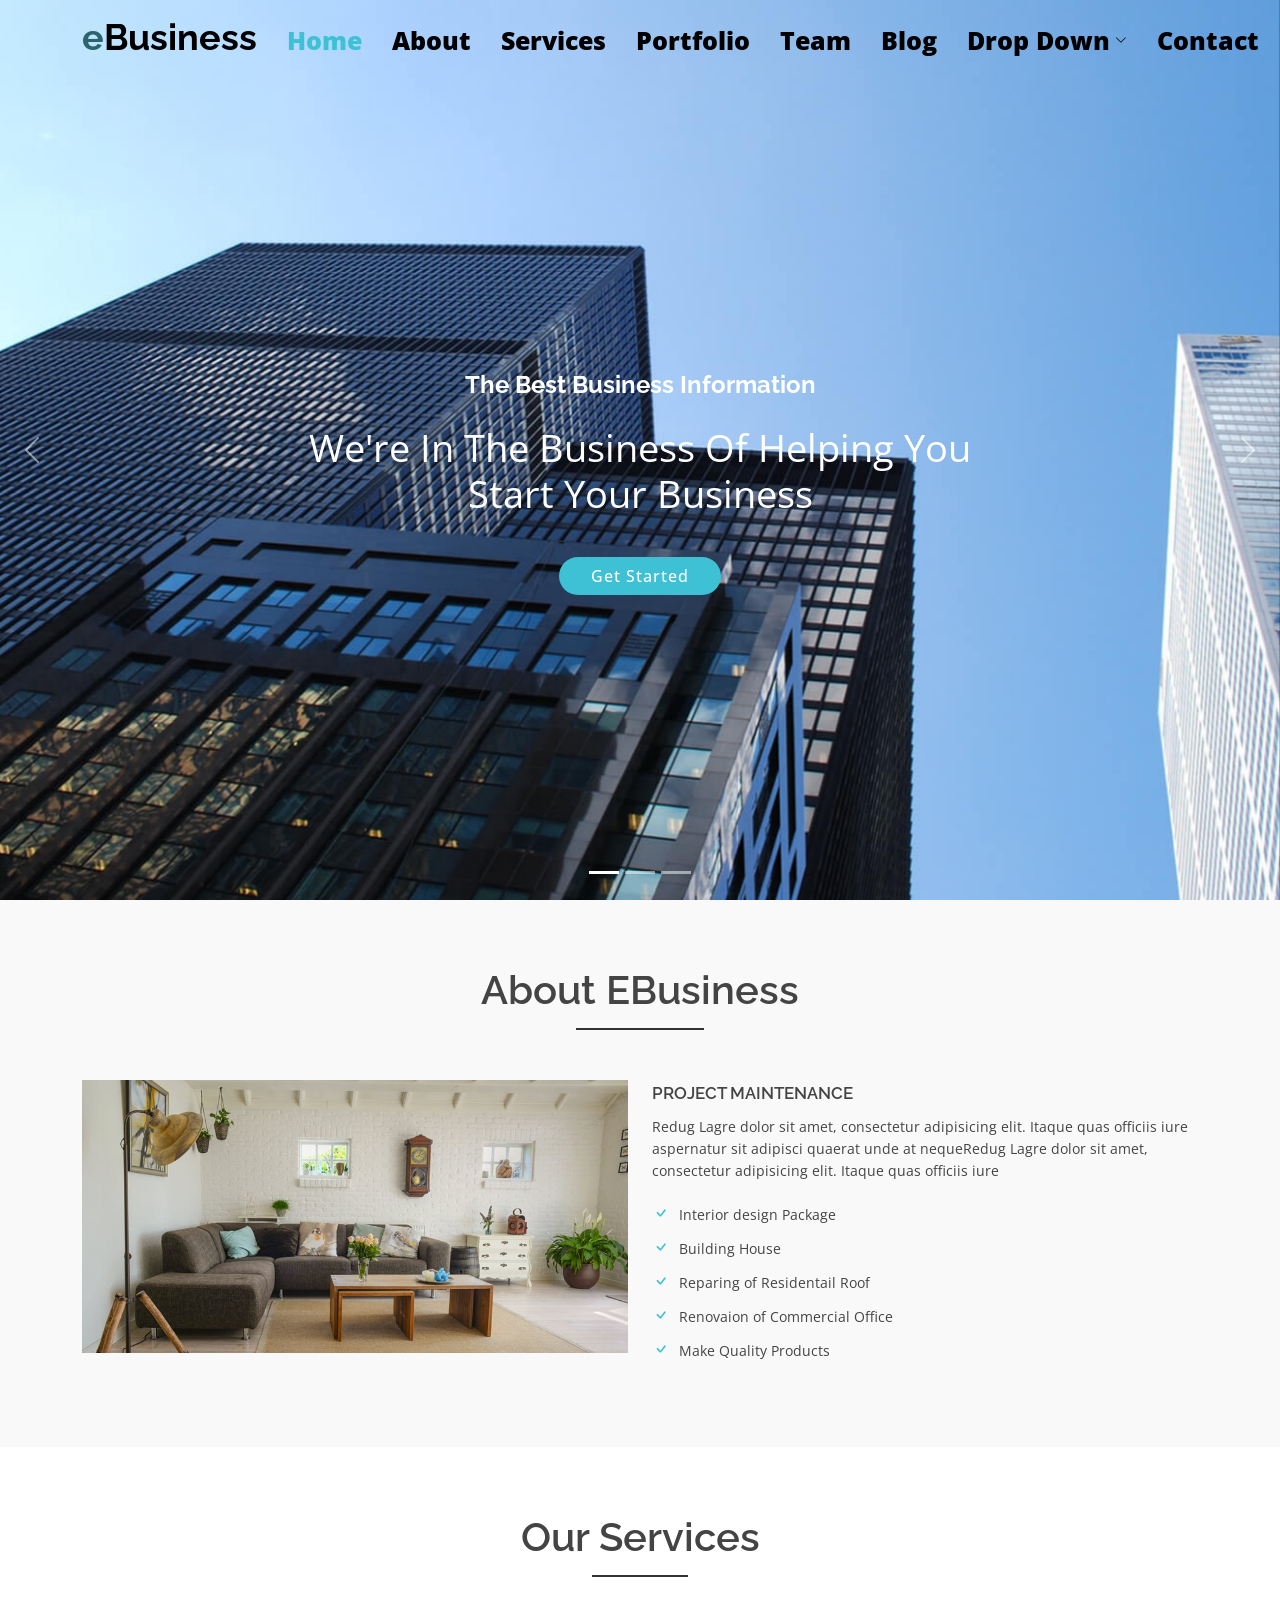
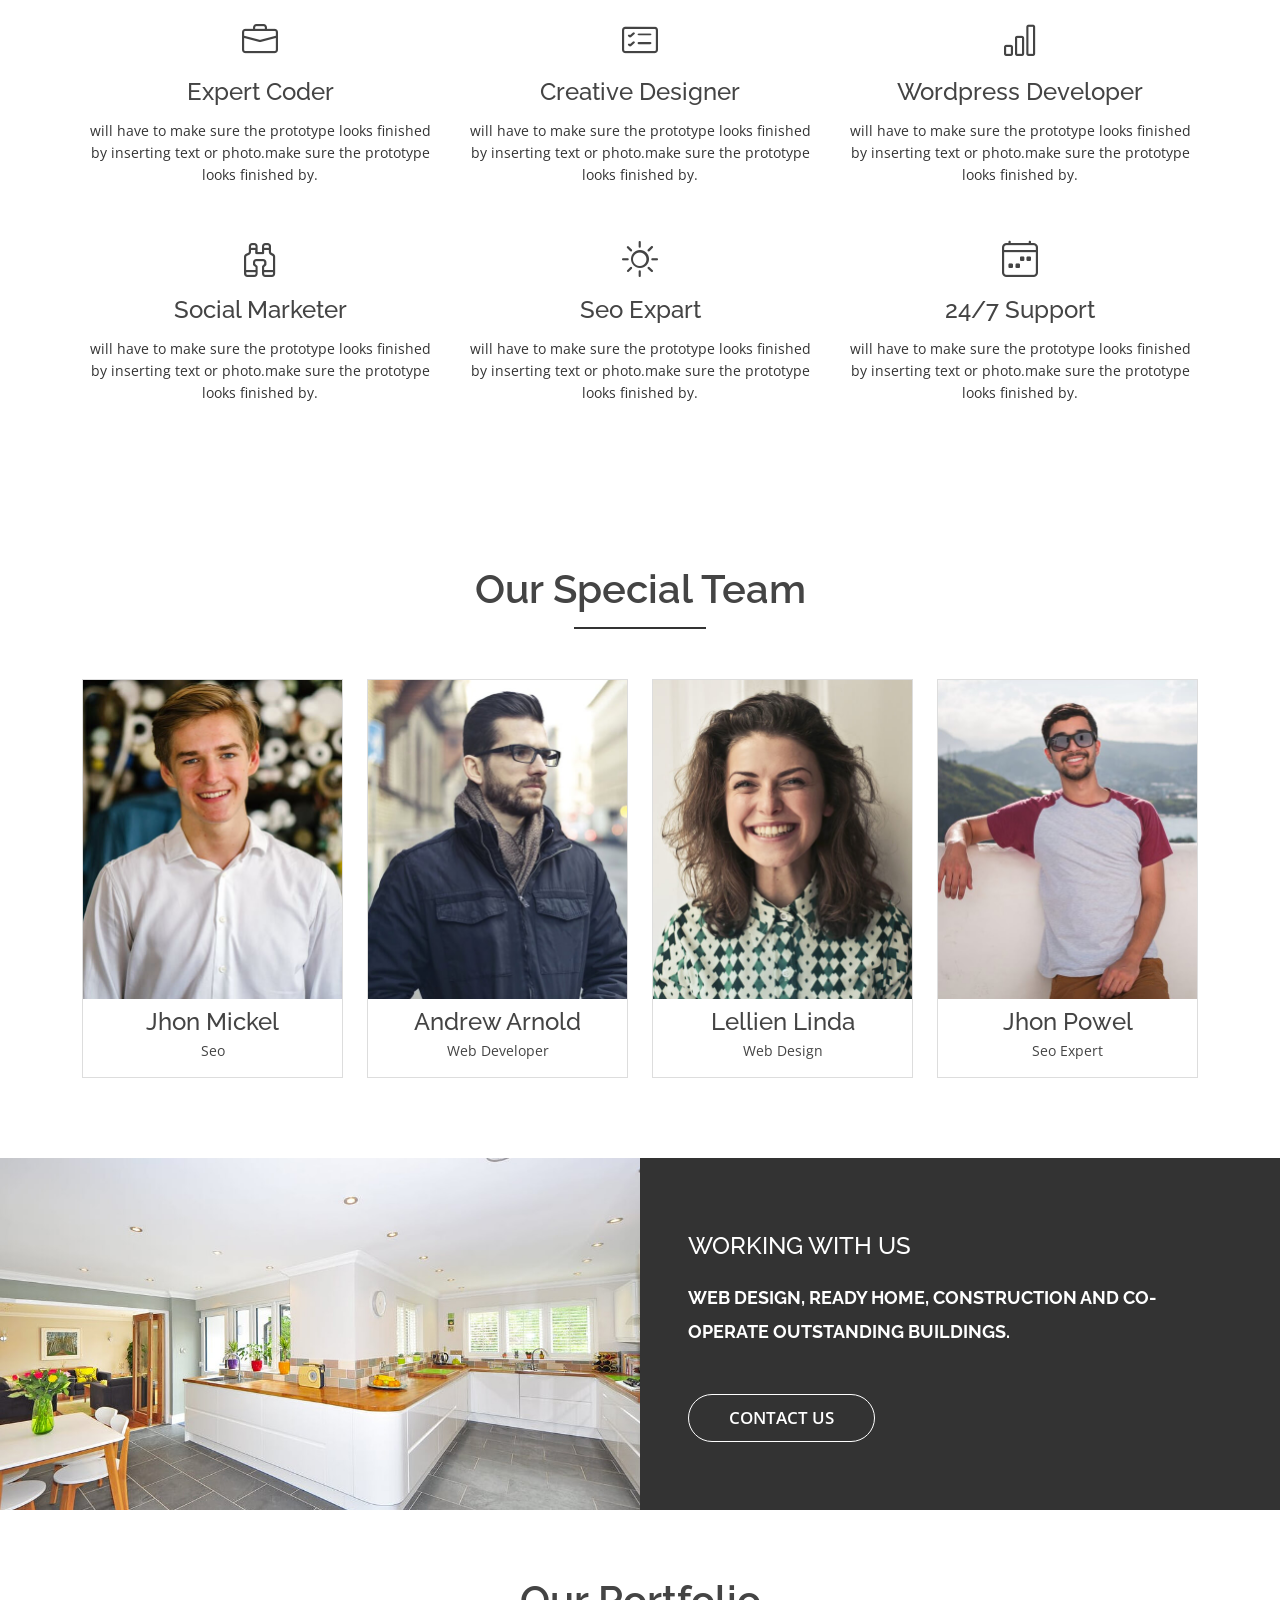
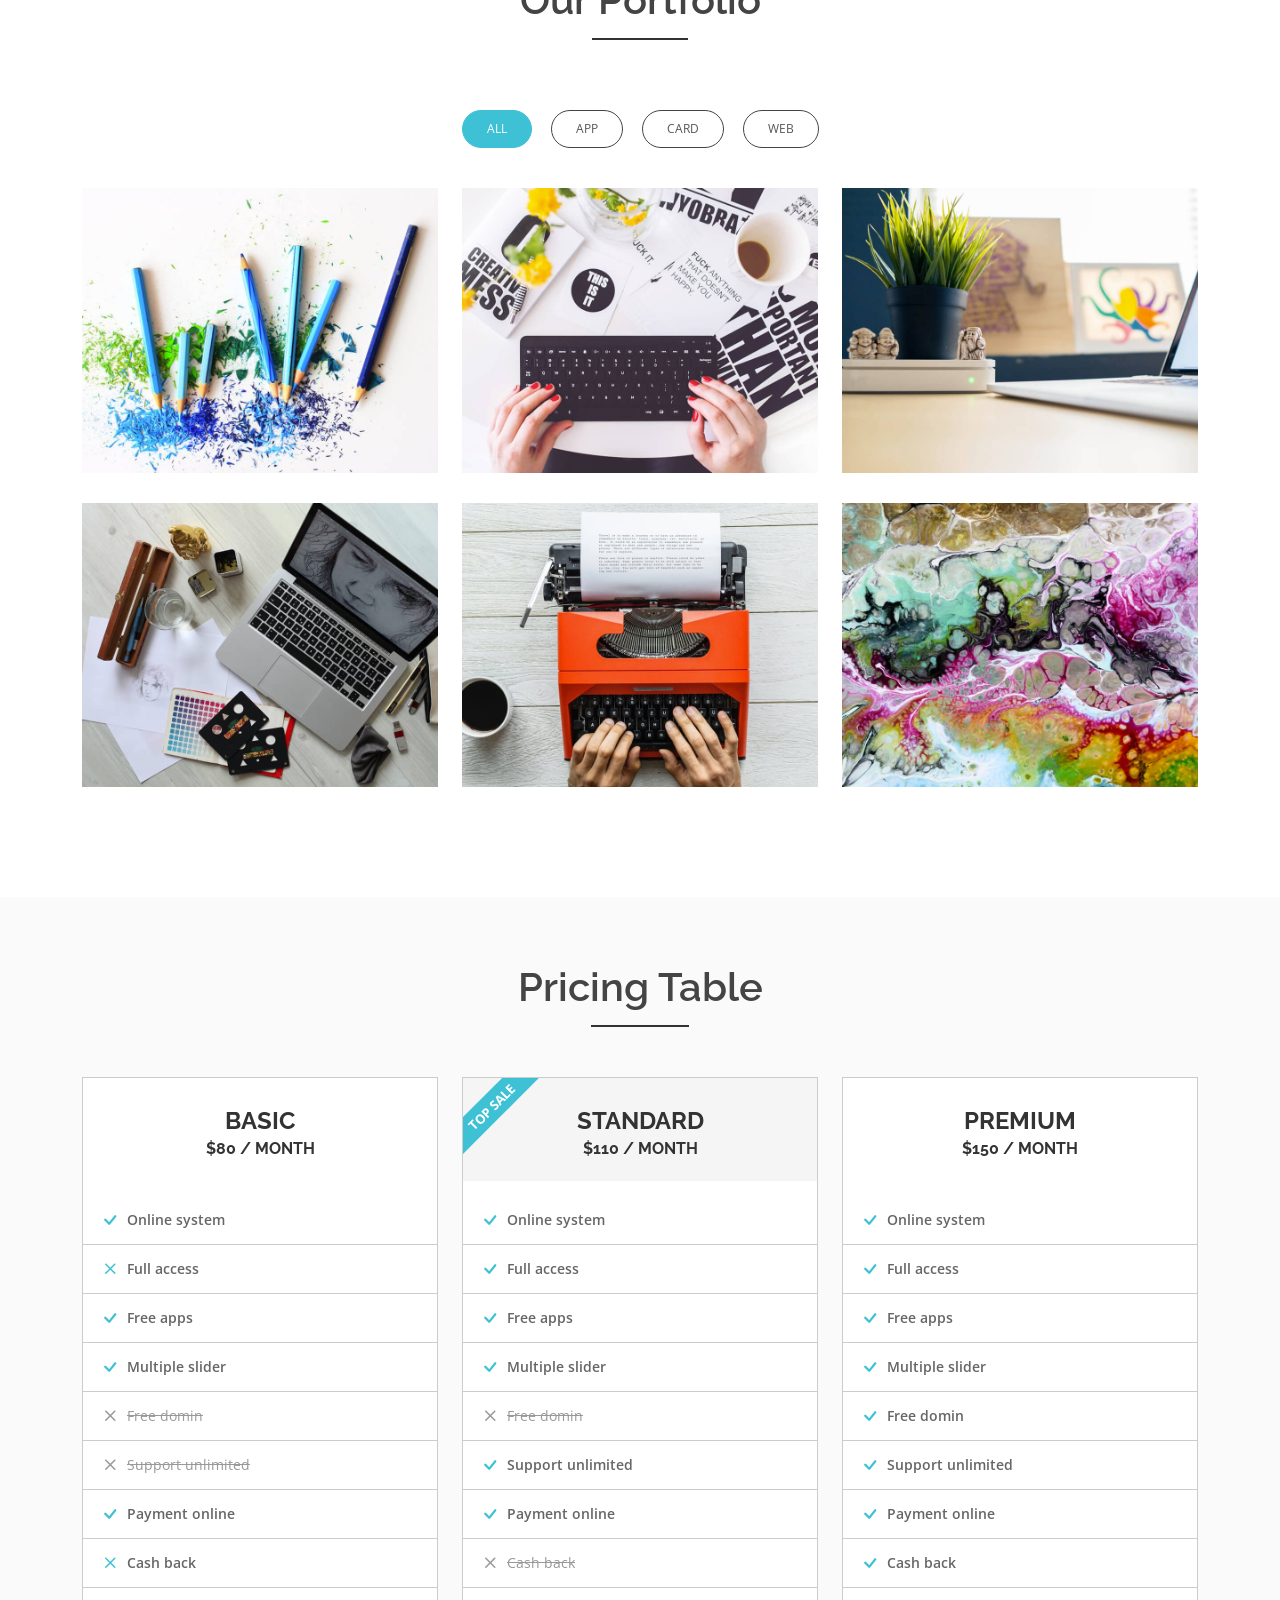
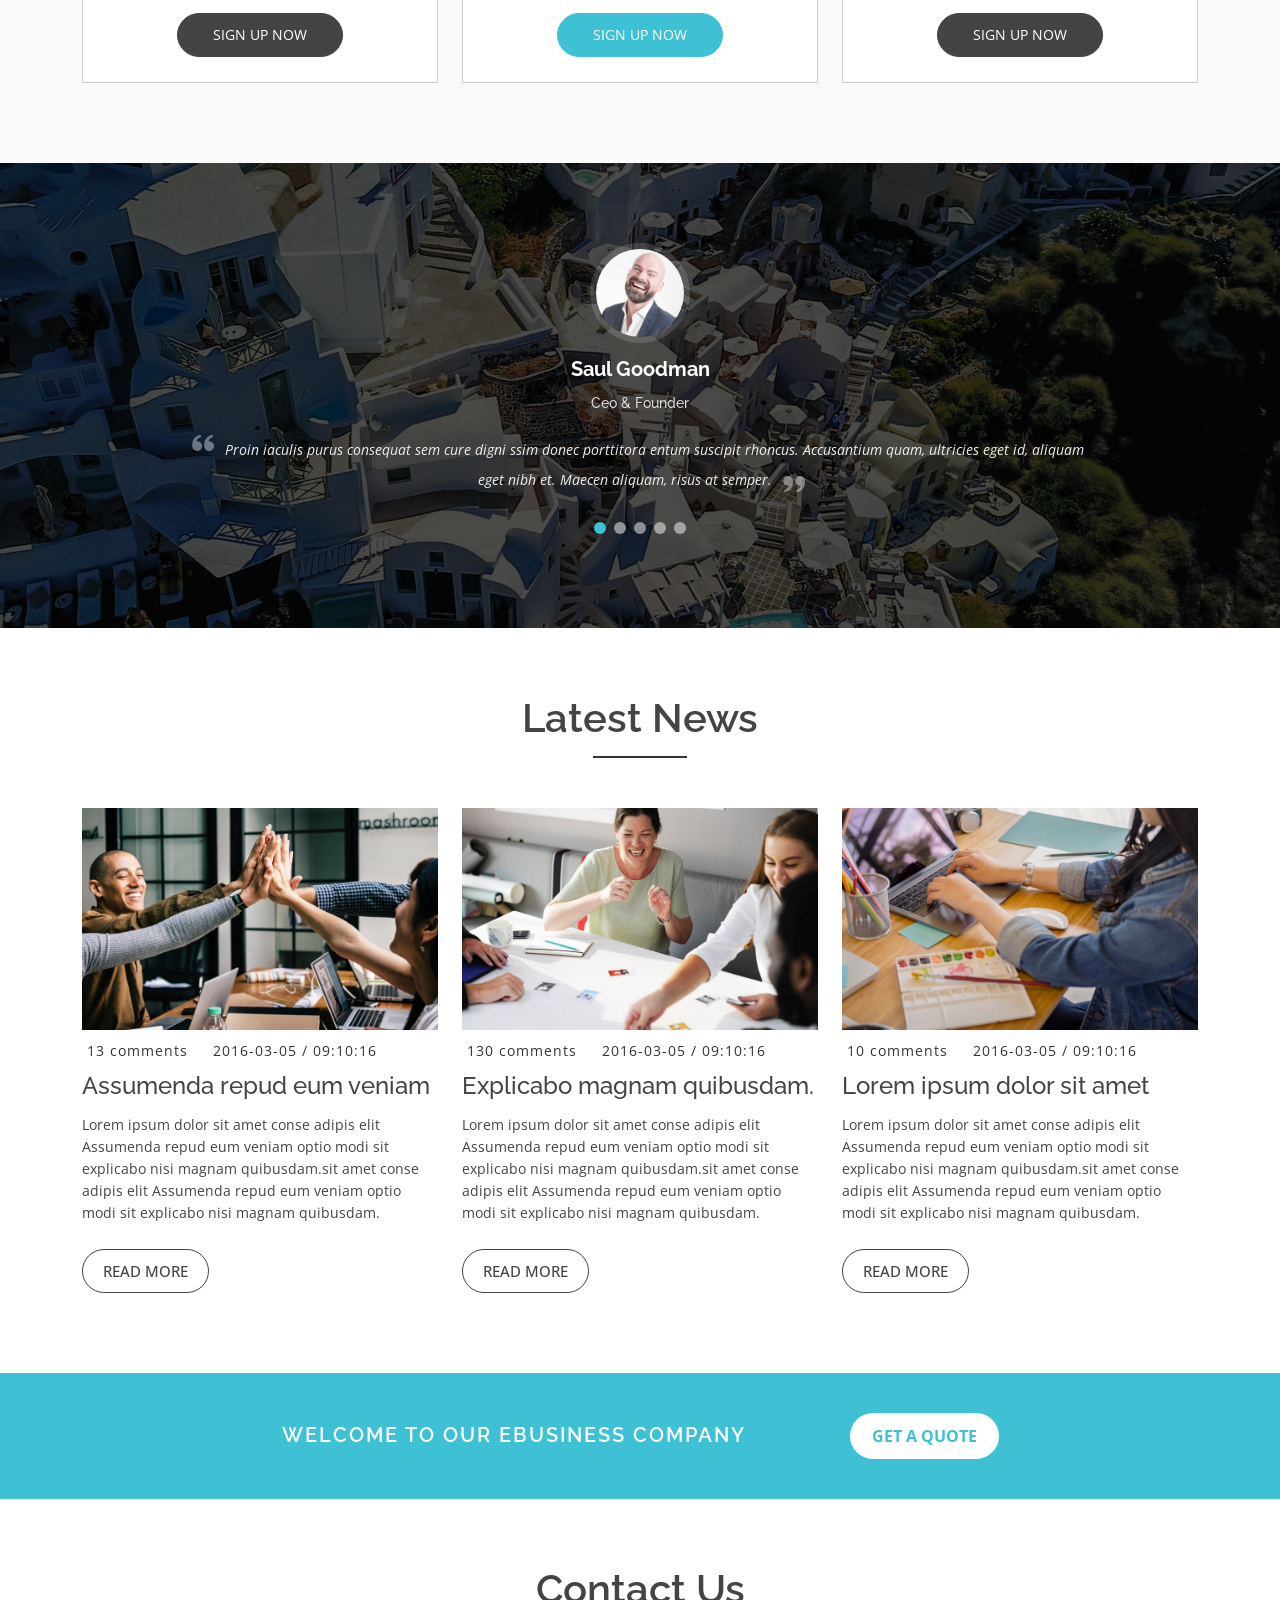
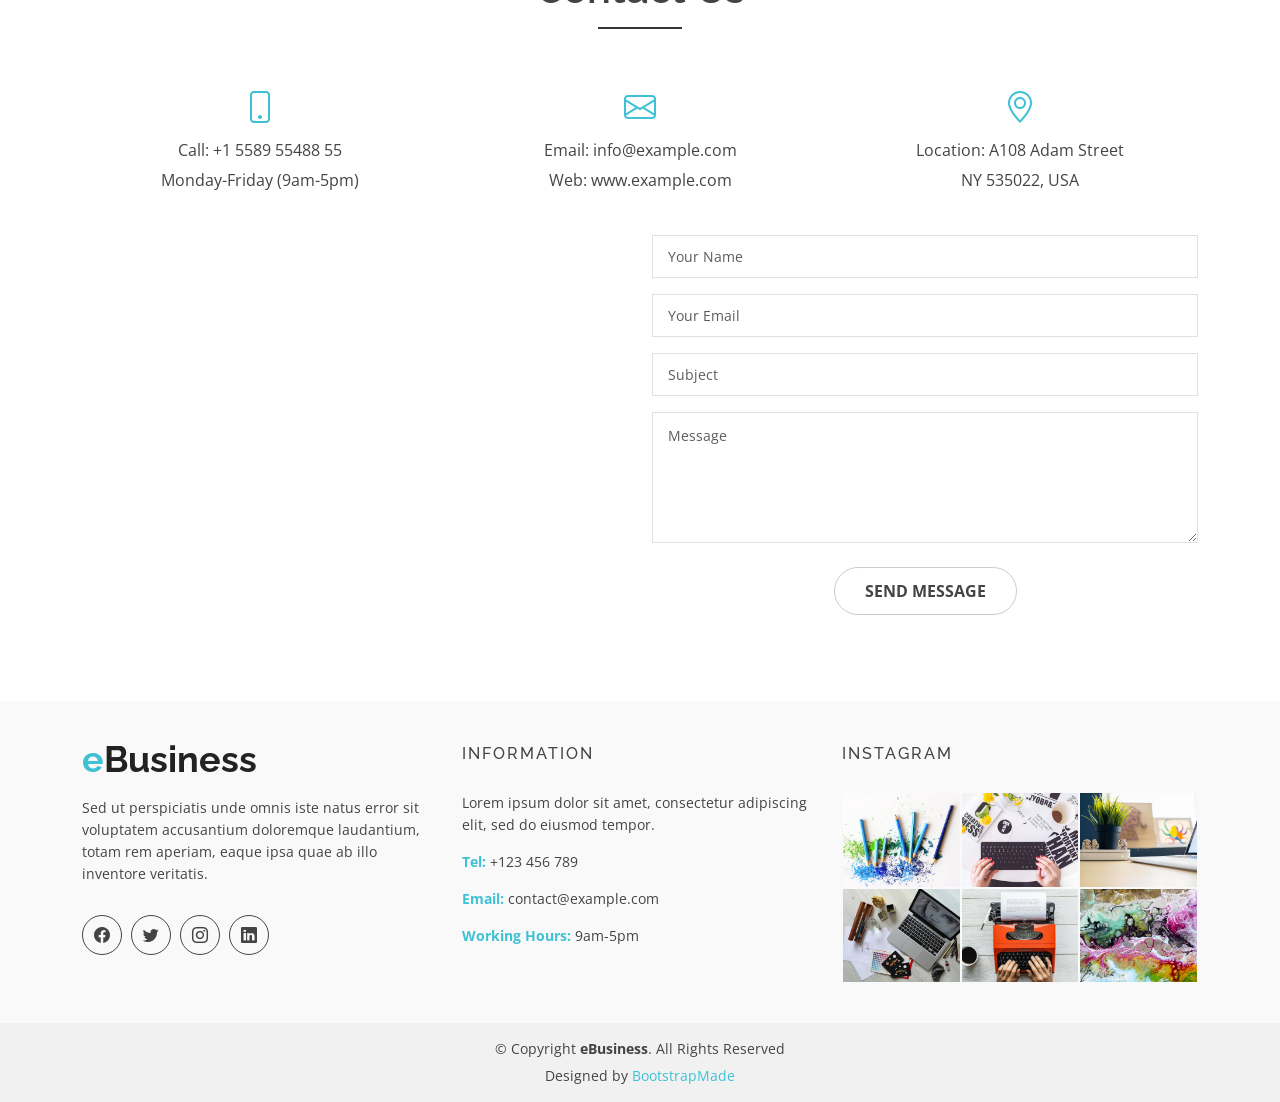
<file: static/index.html>
<!DOCTYPE html>
<html lang="en">

<head>
  <meta charset="utf-8">
  <meta content="width=device-width, initial-scale=1.0" name="viewport">

  <title>Joy Junior Academy</title>
  <meta content="" name="description">
  <meta content="" name="keywords">

  <!-- Favicons -->
  <link href="assets/img/favicon.png" rel="icon">
  <link href="assets/img/apple-touch-icon.png" rel="apple-touch-icon">

  <!-- Google Fonts -->
  <link href="https://fonts.googleapis.com/css?family=Open+Sans:300,400,400i,600,700|Raleway:300,400,400i,500,500i,700,800,900" rel="stylesheet">

  <!-- Vendor CSS Files -->
  <link href="assets/vendor/animate.css/animate.min.css" rel="stylesheet">
  <link href="assets/vendor/bootstrap/css/bootstrap.min.css" rel="stylesheet">
  <link href="assets/vendor/bootstrap-icons/bootstrap-icons.css" rel="stylesheet">
  <link href="assets/vendor/boxicons/css/boxicons.min.css" rel="stylesheet">
  <link href="assets/vendor/glightbox/css/glightbox.min.css" rel="stylesheet">
  <link href="assets/vendor/swiper/swiper-bundle.min.css" rel="stylesheet">

  <!-- Template Main CSS File -->
  <link href="assets/css/style.css" rel="stylesheet">

  <!-- =======================================================
  * Template Name: eBusiness
  * Template URL: https://bootstrapmade.com/ebusiness-bootstrap-corporate-template/
  * Updated: Mar 17 2024 with Bootstrap v5.3.3
  * Author: BootstrapMade.com
  * License: https://bootstrapmade.com/license/
  ======================================================== -->
</head>

<body>

  <!-- ======= Header ======= -->
  <header id="header" class="fixed-top d-flex align-items-center">
    <div class="container d-flex justify-content-between">

      <div class="logo">
        <h1><a href="index.html"><span>e</span>Business</a></h1>
        <!-- Uncomment below if you prefer to use an image logo -->
        <!-- <a href="index.html"><img src="assets/img/logo.png" alt="" class="img-fluid"></a>-->
      </div>

      <nav id="navbar" class="navbar">
        <ul>
          <li><a class="nav-link scrollto active" href="#hero">Home</a></li>
          <li><a class="nav-link scrollto" href="#about">About</a></li>
          <li><a class="nav-link scrollto" href="#services">Services</a></li>
          <li><a class="nav-link scrollto" href="#portfolio">Portfolio</a></li>
          <li><a class="nav-link scrollto" href="#team">Team</a></li>
          <li><a href="blog.html">Blog</a></li>
          <li class="dropdown"><a href="#"><span>Drop Down</span> <i class="bi bi-chevron-down"></i></a>
            <ul>
              <li><a href="#">Drop Down 1</a></li>
              <li class="dropdown"><a href="#"><span>Deep Drop Down</span> <i class="bi bi-chevron-right"></i></a>
                <ul>
                  <li><a href="#">Deep Drop Down 1</a></li>
                  <li><a href="#">Deep Drop Down 2</a></li>
                  <li><a href="#">Deep Drop Down 3</a></li>
                  <li><a href="#">Deep Drop Down 4</a></li>
                  <li><a href="#">Deep Drop Down 5</a></li>
                </ul>
              </li>
              <li><a href="#">Drop Down 2</a></li>
              <li><a href="#">Drop Down 3</a></li>
              <li><a href="#">Drop Down 4</a></li>
            </ul>
          </li>
          <li><a class="nav-link scrollto" href="#contact">Contact</a></li>
        </ul>
        <i class="bi bi-list mobile-nav-toggle"></i>
      </nav><!-- .navbar -->

    </div>
  </header><!-- End Header -->

  <!-- ======= hero Section ======= -->
  <section id="hero">
    <div class="hero-container">
      <div id="heroCarousel" class="carousel slide carousel-fade" data-bs-ride="carousel" data-bs-interval="5000">

        <ol id="hero-carousel-indicators" class="carousel-indicators"></ol>

        <div class="carousel-inner" role="listbox">

          <div class="carousel-item active" style="background-image: url(assets/img/hero-carousel/1.jpg)">
            <div class="carousel-container">
              <div class="container">
                <h2 class="animate__animated animate__fadeInDown">The Best Business Information </h2>
                <p class="animate__animated animate__fadeInUp">We're In The Business Of Helping You Start Your Business</p>
                <a href="#about" class="btn-get-started scrollto animate__animated animate__fadeInUp">Get Started</a>
              </div>
            </div>
          </div>

          <div class="carousel-item" style="background-image: url(assets/img/hero-carousel/2.jpg)">
            <div class="carousel-container">
              <div class="container">
                <h2 class="animate__animated animate__fadeInDown">At vero eos et accusamus</h2>
                <p class="animate__animated animate__fadeInUp">Helping Business Security & Peace of Mind for Your Family</p>
                <a href="#about" class="btn-get-started scrollto animate__animated animate__fadeInUp">Get Started</a>
              </div>
            </div>
          </div>

          <div class="carousel-item" style="background-image: url(assets/img/hero-carousel/3.jpg)">
            <div class="carousel-container">
              <div class="container">
                <h2 class="animate__animated animate__fadeInDown">Temporibus autem quibusdam</h2>
                <p class="animate__animated animate__fadeInUp">Beatae vitae dicta sunt explicabo. Nemo enim ipsam voluptatem</p>
                <a href="#about" class="btn-get-started scrollto animate__animated animate__fadeInUp">Get Started</a>
              </div>
            </div>
          </div>

        </div>

        <a class="carousel-control-prev" href="#heroCarousel" role="button" data-bs-slide="prev">
          <span class="carousel-control-prev-icon bi bi-chevron-left" aria-hidden="true"></span>
        </a>

        <a class="carousel-control-next" href="#heroCarousel" role="button" data-bs-slide="next">
          <span class="carousel-control-next-icon bi bi-chevron-right" aria-hidden="true"></span>
        </a>

      </div>
    </div>
  </section><!-- End Hero Section -->

  <main id="main">

    <!-- ======= About Section ======= -->
    <div id="about" class="about-area area-padding">
      <div class="container">
        <div class="row">
          <div class="col-md-12 col-sm-12 col-xs-12">
            <div class="section-headline text-center">
              <h2>About eBusiness</h2>
            </div>
          </div>
        </div>
        <div class="row">
          <!-- single-well start-->
          <div class="col-md-6 col-sm-6 col-xs-12">
            <div class="well-left">
              <div class="single-well">
                <a href="#">
                  <img src="assets/img/about/1.jpg" alt="">
                </a>
              </div>
            </div>
          </div>
          <!-- single-well end-->
          <div class="col-md-6 col-sm-6 col-xs-12">
            <div class="well-middle">
              <div class="single-well">
                <a href="#">
                  <h4 class="sec-head">project Maintenance</h4>
                </a>
                <p>
                  Redug Lagre dolor sit amet, consectetur adipisicing elit. Itaque quas officiis iure aspernatur sit adipisci quaerat unde at nequeRedug Lagre dolor sit amet, consectetur adipisicing elit. Itaque quas officiis iure
                </p>
                <ul>
                  <li>
                    <i class="bi bi-check"></i> Interior design Package
                  </li>
                  <li>
                    <i class="bi bi-check"></i> Building House
                  </li>
                  <li>
                    <i class="bi bi-check"></i> Reparing of Residentail Roof
                  </li>
                  <li>
                    <i class="bi bi-check"></i> Renovaion of Commercial Office
                  </li>
                  <li>
                    <i class="bi bi-check"></i> Make Quality Products
                  </li>
                </ul>
              </div>
            </div>
          </div>
          <!-- End col-->
        </div>
      </div>
    </div><!-- End About Section -->

    <!-- ======= Services Section ======= -->
    <div id="services" class="services-area area-padding">
      <div class="container">
        <div class="row">
          <div class="col-md-12 col-sm-12 col-xs-12">
            <div class="section-headline services-head text-center">
              <h2>Our Services</h2>
            </div>
          </div>
        </div>
        <div class="row text-center">
          <!-- Start Left services -->
          <div class="col-md-4 col-sm-4 col-xs-12">
            <div class="about-move">
              <div class="services-details">
                <div class="single-services">
                  <a class="services-icon" href="#">
                    <i class="bi bi-briefcase"></i>
                  </a>
                  <h4>Expert Coder</h4>
                  <p>
                    will have to make sure the prototype looks finished by inserting text or photo.make sure the prototype looks finished by.
                  </p>
                </div>
              </div>
              <!-- end about-details -->
            </div>
          </div>
          <div class="col-md-4 col-sm-4 col-xs-12">
            <div class="about-move">
              <div class="services-details">
                <div class="single-services">
                  <a class="services-icon" href="#">
                    <i class="bi bi-card-checklist"></i>
                  </a>
                  <h4>Creative Designer</h4>
                  <p>
                    will have to make sure the prototype looks finished by inserting text or photo.make sure the prototype looks finished by.
                  </p>
                </div>
              </div>
              <!-- end about-details -->
            </div>
          </div>
          <div class="col-md-4 col-sm-4 col-xs-12">
            <!-- end col-md-4 -->
            <div class=" about-move">
              <div class="services-details">
                <div class="single-services">
                  <a class="services-icon" href="#">
                    <i class="bi bi-bar-chart"></i>
                  </a>
                  <h4>Wordpress Developer</h4>
                  <p>
                    will have to make sure the prototype looks finished by inserting text or photo.make sure the prototype looks finished by.
                  </p>
                </div>
              </div>
              <!-- end about-details -->
            </div>
          </div>
          <div class="col-md-4 col-sm-4 col-xs-12">
            <!-- end col-md-4 -->
            <div class=" about-move">
              <div class="services-details">
                <div class="single-services">
                  <a class="services-icon" href="#">
                    <i class="bi bi-binoculars"></i>
                  </a>
                  <h4>Social Marketer </h4>
                  <p>
                    will have to make sure the prototype looks finished by inserting text or photo.make sure the prototype looks finished by.
                  </p>
                </div>
              </div>
              <!-- end about-details -->
            </div>
          </div>
          <!-- End Left services -->
          <div class="col-md-4 col-sm-4 col-xs-12">
            <!-- end col-md-4 -->
            <div class=" about-move">
              <div class="services-details">
                <div class="single-services">
                  <a class="services-icon" href="#">
                    <i class="bi bi-brightness-high"></i>
                  </a>
                  <h4>Seo Expart</h4>
                  <p>
                    will have to make sure the prototype looks finished by inserting text or photo.make sure the prototype looks finished by.
                  </p>
                </div>
              </div>
              <!-- end about-details -->
            </div>
          </div>
          <!-- End Left services -->
          <div class="col-md-4 col-sm-4 col-xs-12">
            <!-- end col-md-4 -->
            <div class=" about-move">
              <div class="services-details">
                <div class="single-services">
                  <a class="services-icon" href="#">
                    <i class="bi bi-calendar4-week"></i>
                  </a>
                  <h4>24/7 Support</h4>
                  <p>
                    will have to make sure the prototype looks finished by inserting text or photo.make sure the prototype looks finished by.
                  </p>
                </div>
              </div>
              <!-- end about-details -->
            </div>
          </div>
        </div>
      </div>
    </div><!-- End Services Section -->

    <!-- ======= Team Section ======= -->
    <div id="team" class="our-team-area area-padding">
      <div class="container">
        <div class="row">
          <div class="col-md-12 col-sm-12 col-xs-12">
            <div class="section-headline text-center">
              <h2>Our special Team</h2>
            </div>
          </div>
        </div>
        <div class="row">
          <div class="col-md-3 col-sm-3 col-xs-12">
            <div class="single-team-member">
              <div class="team-img">
                <a href="#">
                  <img src="assets/img/team/1.jpg" alt="">
                </a>
                <div class="team-social-icon text-center">
                  <ul>
                    <li>
                      <a href="#">
                        <i class="bi bi-facebook"></i>
                      </a>
                    </li>
                    <li>
                      <a href="#">
                        <i class="bi bi-twitter"></i>
                      </a>
                    </li>
                    <li>
                      <a href="#">
                        <i class="bi bi-instagram"></i>
                      </a>
                    </li>
                  </ul>
                </div>
              </div>
              <div class="team-content text-center">
                <h4>Jhon Mickel</h4>
                <p>Seo</p>
              </div>
            </div>
          </div>
          <!-- End column -->
          <div class="col-md-3 col-sm-3 col-xs-12">
            <div class="single-team-member">
              <div class="team-img">
                <a href="#">
                  <img src="assets/img/team/2.jpg" alt="">
                </a>
                <div class="team-social-icon text-center">
                  <ul>
                    <li>
                      <a href="#">
                        <i class="bi bi-facebook"></i>
                      </a>
                    </li>
                    <li>
                      <a href="#">
                        <i class="bi bi-twitter"></i>
                      </a>
                    </li>
                    <li>
                      <a href="#">
                        <i class="bi bi-instagram"></i>
                      </a>
                    </li>
                  </ul>
                </div>
              </div>
              <div class="team-content text-center">
                <h4>Andrew Arnold</h4>
                <p>Web Developer</p>
              </div>
            </div>
          </div>
          <!-- End column -->
          <div class="col-md-3 col-sm-3 col-xs-12">
            <div class="single-team-member">
              <div class="team-img">
                <a href="#">
                  <img src="assets/img/team/3.jpg" alt="">
                </a>
                <div class="team-social-icon text-center">
                  <ul>
                    <li>
                      <a href="#">
                        <i class="bi bi-facebook"></i>
                      </a>
                    </li>
                    <li>
                      <a href="#">
                        <i class="bi bi-twitter"></i>
                      </a>
                    </li>
                    <li>
                      <a href="#">
                        <i class="bi bi-instagram"></i>
                      </a>
                    </li>
                  </ul>
                </div>
              </div>
              <div class="team-content text-center">
                <h4>Lellien Linda</h4>
                <p>Web Design</p>
              </div>
            </div>
          </div>
          <!-- End column -->
          <div class="col-md-3 col-sm-3 col-xs-12">
            <div class="single-team-member">
              <div class="team-img">
                <a href="#">
                  <img src="assets/img/team/4.jpg" alt="">
                </a>
                <div class="team-social-icon text-center">
                  <ul>
                    <li>
                      <a href="#">
                        <i class="bi bi-facebook"></i>
                      </a>
                    </li>
                    <li>
                      <a href="#">
                        <i class="bi bi-twitter"></i>
                      </a>
                    </li>
                    <li>
                      <a href="#">
                        <i class="bi bi-instagram"></i>
                      </a>
                    </li>
                  </ul>
                </div>
              </div>
              <div class="team-content text-center">
                <h4>Jhon Powel</h4>
                <p>Seo Expert</p>
              </div>
            </div>
          </div>
          <!-- End column -->
        </div>
      </div>
    </div><!-- End Team Section -->

    <!-- ======= Rviews Section ======= -->
    <div class="reviews-area">
      <div class="row g-0">
        <div class="col-lg-6">
          <img src="assets/img/about/2.jpg" alt="" class="img-fluid">
        </div>
        <div class="col-lg-6 work-right-text d-flex align-items-center">
          <div class="px-5 py-5 py-lg-0">
            <h2>working with us</h2>
            <h5>Web Design, Ready Home, Construction and Co-operate Outstanding Buildings.</h5>
            <a href="#contact" class="ready-btn scrollto">Contact us</a>
          </div>
        </div>
      </div>
    </div><!-- End Rviews Section -->

    <!-- ======= Portfolio Section ======= -->
    <div id="portfolio" class="portfolio-area area-padding fix">
      <div class="container">
        <div class="row">
          <div class="col-lg-12 col-md-12 col-sm-12 col-xs-12">
            <div class="section-headline text-center">
              <h2>Our Portfolio</h2>
            </div>
          </div>
        </div>
        <div class="row wesome-project-1 fix">
          <!-- Start Portfolio -page -->
          <div class="col-lg-12 col-md-12 col-sm-12 col-xs-12">
            <ul id="portfolio-flters">
              <li data-filter="*" class="filter-active">All</li>
              <li data-filter=".filter-app">App</li>
              <li data-filter=".filter-card">Card</li>
              <li data-filter=".filter-web">Web</li>
            </ul>
          </div>
        </div>

        <div class="row awesome-project-content portfolio-container">

          <!-- portfolio-item start -->
          <div class="col-md-4 col-sm-4 col-xs-12 portfolio-item filter-app portfolio-item">
            <div class="single-awesome-project">
              <div class="awesome-img">
                <a href="#"><img src="assets/img/portfolio/1.jpg" alt="" /></a>
                <div class="add-actions text-center">
                  <div class="project-dec">
                    <a class="portfolio-lightbox" data-gallery="myGallery" href="assets/img/portfolio/1.jpg">
                      <h4>Business City</h4>
                      <span>Web Development</span>
                    </a>
                  </div>
                </div>
              </div>
            </div>
          </div>
          <!-- portfolio-item end -->

          <!-- portfolio-item start -->
          <div class="col-md-4 col-sm-4 col-xs-12 portfolio-item filter-web">
            <div class="single-awesome-project">
              <div class="awesome-img">
                <a href="#"><img src="assets/img/portfolio/2.jpg" alt="" /></a>
                <div class="add-actions text-center">
                  <div class="project-dec">
                    <a class="portfolio-lightbox" data-gallery="myGallery" href="assets/img/portfolio/2.jpg">
                      <h4>Blue Sea</h4>
                      <span>Photosho</span>
                    </a>
                  </div>
                </div>
              </div>
            </div>
          </div>
          <!-- portfolio-item end -->

          <!-- portfolio-item start -->
          <div class="col-md-4 col-sm-4 col-xs-12 portfolio-item filter-card">
            <div class="single-awesome-project">
              <div class="awesome-img">
                <a href="#"><img src="assets/img/portfolio/3.jpg" alt="" /></a>
                <div class="add-actions text-center">
                  <div class="project-dec">
                    <a class="portfolio-lightbox" data-gallery="myGallery" href="assets/img/portfolio/3.jpg">
                      <h4>Beautiful Nature</h4>
                      <span>Web Design</span>
                    </a>
                  </div>
                </div>
              </div>
            </div>
          </div>
          <!-- portfolio-item end -->

          <!-- portfolio-item start -->
          <div class="col-md-4 col-sm-4 col-xs-12 portfolio-item filter-web">
            <div class="single-awesome-project">
              <div class="awesome-img">
                <a href="#"><img src="assets/img/portfolio/4.jpg" alt="" /></a>
                <div class="add-actions text-center">
                  <div class="project-dec">
                    <a class="portfolio-lightbox" data-gallery="myGallery" href="assets/img/portfolio/4.jpg">
                      <h4>Creative Team</h4>
                      <span>Web design</span>
                    </a>
                  </div>
                </div>
              </div>
            </div>
          </div>
          <!-- portfolio-item end -->

          <!-- portfolio-item start -->
          <div class="col-md-4 col-sm-4 col-xs-12 portfolio-item filter-app">
            <div class="single-awesome-project">
              <div class="awesome-img">
                <a href="#"><img src="assets/img/portfolio/5.jpg" alt="" /></a>
                <div class="add-actions text-center text-center">
                  <div class="project-dec">
                    <a class="portfolio-lightbox" data-gallery="myGallery" href="assets/img/portfolio/5.jpg">
                      <h4>Beautiful Flower</h4>
                      <span>Web Development</span>
                    </a>
                  </div>
                </div>
              </div>
            </div>
          </div>
          <!-- portfolio-item end -->

          <!-- portfolio-item start -->
          <div class="col-md-4 col-sm-4 col-xs-12 portfolio-item filter-web">
            <div class="single-awesome-project">
              <div class="awesome-img">
                <a href="#"><img src="assets/img/portfolio/6.jpg" alt="" /></a>
                <div class="add-actions text-center">
                  <div class="project-dec">
                    <a class="portfolio-lightbox" data-gallery="myGallery" href="assets/img/portfolio/6.jpg">
                      <h4>Night Hill</h4>
                      <span>Photoshop</span>
                    </a>
                  </div>
                </div>
              </div>
            </div>
          </div>
          <!-- portfolio-item end -->

        </div>
      </div>
    </div><!-- End Portfolio Section -->

    <!-- ======= Pricing Section ======= -->
    <div id="pricing" class="pricing-area area-padding">
      <div class="container">
        <div class="row">
          <div class="col-md-12 col-sm-12 col-xs-12">
            <div class="section-headline text-center">
              <h2>Pricing Table</h2>
            </div>
          </div>
        </div>
        <div class="row">
          <div class="col-md-4 col-sm-4 col-xs-12">
            <div class="pri_table_list">
              <h3>basic <br /> <span>$80 / month</span></h3>
              <ol>
                <li class="check"><i class="bi bi-check"></i><span>Online system</span></li>
                <li class="check"><i class="bi bi-x"></i><span>Full access</span></li>
                <li class="check"><i class="bi bi-check"></i><span>Free apps</span></li>
                <li class="check"><i class="bi bi-check"></i><span>Multiple slider</span></li>
                <li class="cross"><i class="bi bi-x"></i><span>Free domin</span></li>
                <li class="cross"><i class="bi bi-x"></i><span>Support unlimited</span></li>
                <li class="check"><i class="bi bi-check"></i><span>Payment online</span></li>
                <li class="check"><i class="bi bi-x"></i><span>Cash back</span></li>
              </ol>
              <button>sign up now</button>
            </div>
          </div>
          <div class="col-md-4 col-sm-4 col-xs-12">
            <div class="pri_table_list active">
              <span class="saleon">top sale</span>
              <h3>standard <br /> <span>$110 / month</span></h3>
              <ol>
                <li class="check"><i class="bi bi-check"></i><span>Online system</span></li>
                <li class="check"><i class="bi bi-check"></i><span>Full access</span></li>
                <li class="check"><i class="bi bi-check"></i><span>Free apps</span></li>
                <li class="check"><i class="bi bi-check"></i><span>Multiple slider</span></li>
                <li class="cross"><i class="bi bi-x"></i><span>Free domin</span></li>
                <li class="check"><i class="bi bi-check"></i><span>Support unlimited</span></li>
                <li class="check"><i class="bi bi-check"></i><span>Payment online</span></li>
                <li class="cross"><i class="bi bi-x"></i><span>Cash back</span></li>
              </ol>
              <button>sign up now</button>
            </div>
          </div>
          <div class="col-md-4 col-sm-4 col-xs-12">
            <div class="pri_table_list">
              <h3>premium <br /> <span>$150 / month</span></h3>
              <ol>
                <li class="check"><i class="bi bi-check"></i><span>Online system</span></li>
                <li class="check"><i class="bi bi-check"></i><span>Full access</span></li>
                <li class="check"><i class="bi bi-check"></i><span>Free apps</span></li>
                <li class="check"><i class="bi bi-check"></i><span>Multiple slider</span></li>
                <li class="check"><i class="bi bi-check"></i><span>Free domin</span></li>
                <li class="check"><i class="bi bi-check"></i><span>Support unlimited</span></li>
                <li class="check"><i class="bi bi-check"></i><span>Payment online</span></li>
                <li class="check"><i class="bi bi-check"></i><span>Cash back</span></li>
              </ol>
              <button>sign up now</button>
            </div>
          </div>
        </div>
      </div>
    </div><!-- End Pricing Section -->

    <!-- ======= Testimonials Section ======= -->
    <div id="testimonials" class="testimonials">
      <div class="container">

        <div class="testimonials-slider swiper">
          <div class="swiper-wrapper">

            <div class="swiper-slide">
              <div class="testimonial-item">
                <img src="assets/img/testimonials/testimonials-1.jpg" class="testimonial-img" alt="">
                <h3>Saul Goodman</h3>
                <h4>Ceo &amp; Founder</h4>
                <p>
                  <i class="bx bxs-quote-alt-left quote-icon-left"></i>
                  Proin iaculis purus consequat sem cure digni ssim donec porttitora entum suscipit rhoncus. Accusantium quam, ultricies eget id, aliquam eget nibh et. Maecen aliquam, risus at semper.
                  <i class="bx bxs-quote-alt-right quote-icon-right"></i>
                </p>
              </div>
            </div><!-- End testimonial item -->

            <div class="swiper-slide">
              <div class="testimonial-item">
                <img src="assets/img/testimonials/testimonials-2.jpg" class="testimonial-img" alt="">
                <h3>Sara Wilsson</h3>
                <h4>Designer</h4>
                <p>
                  <i class="bx bxs-quote-alt-left quote-icon-left"></i>
                  Export tempor illum tamen malis malis eram quae irure esse labore quem cillum quid cillum eram malis quorum velit fore eram velit sunt aliqua noster fugiat irure amet legam anim culpa.
                  <i class="bx bxs-quote-alt-right quote-icon-right"></i>
                </p>
              </div>
            </div><!-- End testimonial item -->

            <div class="swiper-slide">
              <div class="testimonial-item">
                <img src="assets/img/testimonials/testimonials-3.jpg" class="testimonial-img" alt="">
                <h3>Jena Karlis</h3>
                <h4>Store Owner</h4>
                <p>
                  <i class="bx bxs-quote-alt-left quote-icon-left"></i>
                  Enim nisi quem export duis labore cillum quae magna enim sint quorum nulla quem veniam duis minim tempor labore quem eram duis noster aute amet eram fore quis sint minim.
                  <i class="bx bxs-quote-alt-right quote-icon-right"></i>
                </p>
              </div>
            </div><!-- End testimonial item -->

            <div class="swiper-slide">
              <div class="testimonial-item">
                <img src="assets/img/testimonials/testimonials-4.jpg" class="testimonial-img" alt="">
                <h3>Matt Brandon</h3>
                <h4>Freelancer</h4>
                <p>
                  <i class="bx bxs-quote-alt-left quote-icon-left"></i>
                  Fugiat enim eram quae cillum dolore dolor amet nulla culpa multos export minim fugiat minim velit minim dolor enim duis veniam ipsum anim magna sunt elit fore quem dolore labore illum veniam.
                  <i class="bx bxs-quote-alt-right quote-icon-right"></i>
                </p>
              </div>
            </div><!-- End testimonial item -->

            <div class="swiper-slide">
              <div class="testimonial-item">
                <img src="assets/img/testimonials/testimonials-5.jpg" class="testimonial-img" alt="">
                <h3>John Larson</h3>
                <h4>Entrepreneur</h4>
                <p>
                  <i class="bx bxs-quote-alt-left quote-icon-left"></i>
                  Quis quorum aliqua sint quem legam fore sunt eram irure aliqua veniam tempor noster veniam enim culpa labore duis sunt culpa nulla illum cillum fugiat legam esse veniam culpa fore nisi cillum quid.
                  <i class="bx bxs-quote-alt-right quote-icon-right"></i>
                </p>
              </div>
            </div><!-- End testimonial item -->

          </div>
          <div class="swiper-pagination"></div>
        </div>

      </div>
    </div><!-- End Testimonials Section -->

    <!-- ======= Blog Section ======= -->
    <div id="blog" class="blog-area">
      <div class="blog-inner area-padding">
        <div class="blog-overly"></div>
        <div class="container ">
          <div class="row">
            <div class="col-md-12 col-sm-12 col-xs-12">
              <div class="section-headline text-center">
                <h2>Latest News</h2>
              </div>
            </div>
          </div>
          <div class="row">
            <!-- Start Left Blog -->
            <div class="col-md-4 col-sm-4 col-xs-12">
              <div class="single-blog">
                <div class="single-blog-img">
                  <a href="blog.html">
                    <img src="assets/img/blog/1.jpg" alt="">
                  </a>
                </div>
                <div class="blog-meta">
                  <span class="comments-type">
                    <i class="fa fa-comment-o"></i>
                    <a href="#">13 comments</a>
                  </span>
                  <span class="date-type">
                    <i class="fa fa-calendar"></i>2016-03-05 / 09:10:16
                  </span>
                </div>
                <div class="blog-text">
                  <h4>
                    <a href="blog.html">Assumenda repud eum veniam</a>
                  </h4>
                  <p>
                    Lorem ipsum dolor sit amet conse adipis elit Assumenda repud eum veniam optio modi sit explicabo nisi magnam quibusdam.sit amet conse adipis elit Assumenda repud eum veniam optio modi sit explicabo nisi magnam quibusdam.
                  </p>
                </div>
                <span>
                  <a href="blog.html" class="ready-btn">Read more</a>
                </span>
              </div>
              <!-- Start single blog -->
            </div>
            <!-- End Left Blog-->
            <!-- Start Left Blog -->
            <div class="col-md-4 col-sm-4 col-xs-12">
              <div class="single-blog">
                <div class="single-blog-img">
                  <a href="blog.html">
                    <img src="assets/img/blog/2.jpg" alt="">
                  </a>
                </div>
                <div class="blog-meta">
                  <span class="comments-type">
                    <i class="fa fa-comment-o"></i>
                    <a href="#">130 comments</a>
                  </span>
                  <span class="date-type">
                    <i class="fa fa-calendar"></i>2016-03-05 / 09:10:16
                  </span>
                </div>
                <div class="blog-text">
                  <h4>
                    <a href="blog.html">Explicabo magnam quibusdam.</a>
                  </h4>
                  <p>
                    Lorem ipsum dolor sit amet conse adipis elit Assumenda repud eum veniam optio modi sit explicabo nisi magnam quibusdam.sit amet conse adipis elit Assumenda repud eum veniam optio modi sit explicabo nisi magnam quibusdam.
                  </p>
                </div>
                <span>
                  <a href="blog.html" class="ready-btn">Read more</a>
                </span>
              </div>
              <!-- Start single blog -->
            </div>
            <!-- End Left Blog-->
            <!-- Start Right Blog-->
            <div class="col-md-4 col-sm-4 col-xs-12">
              <div class="single-blog">
                <div class="single-blog-img">
                  <a href="blog.html">
                    <img src="assets/img/blog/3.jpg" alt="">
                  </a>
                </div>
                <div class="blog-meta">
                  <span class="comments-type">
                    <i class="fa fa-comment-o"></i>
                    <a href="#">10 comments</a>
                  </span>
                  <span class="date-type">
                    <i class="fa fa-calendar"></i>2016-03-05 / 09:10:16
                  </span>
                </div>
                <div class="blog-text">
                  <h4>
                    <a href="blog.html">Lorem ipsum dolor sit amet</a>
                  </h4>
                  <p>
                    Lorem ipsum dolor sit amet conse adipis elit Assumenda repud eum veniam optio modi sit explicabo nisi magnam quibusdam.sit amet conse adipis elit Assumenda repud eum veniam optio modi sit explicabo nisi magnam quibusdam.
                  </p>
                </div>
                <span>
                  <a href="blog.html" class="ready-btn">Read more</a>
                </span>
              </div>
            </div>
            <!-- End Right Blog-->
          </div>
        </div>
      </div>
    </div><!-- End Blog Section -->

    <!-- ======= Suscribe Section ======= -->
    <div class="suscribe-area">
      <div class="container">
        <div class="row">
          <div class="col-lg-12 col-md-12 col-sm-12 col-xs=12">
            <div class="suscribe-text text-center">
              <h3>Welcome to our eBusiness company</h3>
              <a class="sus-btn" href="#">Get A quote</a>
            </div>
          </div>
        </div>
      </div>
    </div><!-- End Suscribe Section -->

    <!-- ======= Contact Section ======= -->
    <div id="contact" class="contact-area">
      <div class="contact-inner area-padding">
        <div class="contact-overly"></div>
        <div class="container ">
          <div class="row">
            <div class="col-md-12 col-sm-12 col-xs-12">
              <div class="section-headline text-center">
                <h2>Contact us</h2>
              </div>
            </div>
          </div>
          <div class="row">
            <!-- Start contact icon column -->
            <div class="col-md-4">
              <div class="contact-icon text-center">
                <div class="single-icon">
                  <i class="bi bi-phone"></i>
                  <p>
                    Call: +1 5589 55488 55<br>
                    <span>Monday-Friday (9am-5pm)</span>
                  </p>
                </div>
              </div>
            </div>
            <!-- Start contact icon column -->
            <div class="col-md-4">
              <div class="contact-icon text-center">
                <div class="single-icon">
                  <i class="bi bi-envelope"></i>
                  <p>
                    Email: info@example.com<br>
                    <span>Web: www.example.com</span>
                  </p>
                </div>
              </div>
            </div>
            <!-- Start contact icon column -->
            <div class="col-md-4">
              <div class="contact-icon text-center">
                <div class="single-icon">
                  <i class="bi bi-geo-alt"></i>
                  <p>
                    Location: A108 Adam Street<br>
                    <span>NY 535022, USA</span>
                  </p>
                </div>
              </div>
            </div>
          </div>
          <div class="row">

            <!-- Start Google Map -->
            <div class="col-md-6">
              <!-- Start Map -->
              <iframe src="https://www.google.com/maps/embed?pb=!1m18!1m12!1m3!1d22864.11283411948!2d-73.96468908098944!3d40.630720240038435!2m3!1f0!2f0!3f0!3m2!1i1024!2i768!4f13.1!3m3!1m2!1s0x89c24fa5d33f083b%3A0xc80b8f06e177fe62!2sNew+York%2C+NY%2C+USA!5e0!3m2!1sen!2sbg!4v1540447494452" width="100%" height="380" frameborder="0" style="border:0" allowfullscreen></iframe>
              <!-- End Map -->
            </div>
            <!-- End Google Map -->

            <!-- Start  contact -->
            <div class="col-md-6">
              <div class="form contact-form">
                <form action="forms/contact.php" method="post" role="form" class="php-email-form">
                  <div class="form-group">
                    <input type="text" name="name" class="form-control" id="name" placeholder="Your Name" required>
                  </div>
                  <div class="form-group mt-3">
                    <input type="email" class="form-control" name="email" id="email" placeholder="Your Email" required>
                  </div>
                  <div class="form-group mt-3">
                    <input type="text" class="form-control" name="subject" id="subject" placeholder="Subject" required>
                  </div>
                  <div class="form-group mt-3">
                    <textarea class="form-control" name="message" rows="5" placeholder="Message" required></textarea>
                  </div>
                  <div class="my-3">
                    <div class="loading">Loading</div>
                    <div class="error-message"></div>
                    <div class="sent-message">Your message has been sent. Thank you!</div>
                  </div>
                  <div class="text-center"><button type="submit">Send Message</button></div>
                </form>
              </div>
            </div>
            <!-- End Left contact -->
          </div>
        </div>
      </div>
    </div><!-- End Contact Section -->

  </main><!-- End #main -->

  <!-- ======= Footer ======= -->
  <footer>
    <div class="footer-area">
      <div class="container">
        <div class="row">
          <div class="col-md-4">
            <div class="footer-content">
              <div class="footer-head">
                <div class="footer-logo">
                  <h2><span>e</span>Business</h2>
                </div>

                <p>Sed ut perspiciatis unde omnis iste natus error sit voluptatem accusantium doloremque laudantium, totam rem aperiam, eaque ipsa quae ab illo inventore veritatis.</p>
                <div class="footer-icons">
                  <ul>
                    <li>
                      <a href="#"><i class="bi bi-facebook"></i></a>
                    </li>
                    <li>
                      <a href="#"><i class="bi bi-twitter"></i></a>
                    </li>
                    <li>
                      <a href="#"><i class="bi bi-instagram"></i></a>
                    </li>
                    <li>
                      <a href="#"><i class="bi bi-linkedin"></i></a>
                    </li>
                  </ul>
                </div>
              </div>
            </div>
          </div>
          <!-- end single footer -->
          <div class="col-md-4">
            <div class="footer-content">
              <div class="footer-head">
                <h4>information</h4>
                <p>
                  Lorem ipsum dolor sit amet, consectetur adipiscing elit, sed do eiusmod tempor.
                </p>
                <div class="footer-contacts">
                  <p><span>Tel:</span> +123 456 789</p>
                  <p><span>Email:</span> contact@example.com</p>
                  <p><span>Working Hours:</span> 9am-5pm</p>
                </div>
              </div>
            </div>
          </div>
          <!-- end single footer -->
          <div class="col-md-4">
            <div class="footer-content">
              <div class="footer-head">
                <h4>Instagram</h4>
                <div class="flicker-img">
                  <a href="#"><img src="assets/img/portfolio/1.jpg" alt=""></a>
                  <a href="#"><img src="assets/img/portfolio/2.jpg" alt=""></a>
                  <a href="#"><img src="assets/img/portfolio/3.jpg" alt=""></a>
                  <a href="#"><img src="assets/img/portfolio/4.jpg" alt=""></a>
                  <a href="#"><img src="assets/img/portfolio/5.jpg" alt=""></a>
                  <a href="#"><img src="assets/img/portfolio/6.jpg" alt=""></a>
                </div>
              </div>
            </div>
          </div>
        </div>
      </div>
    </div>
    <div class="footer-area-bottom">
      <div class="container">
        <div class="row">
          <div class="col-md-12 col-sm-12 col-xs-12">
            <div class="copyright text-center">
              <p>
                &copy; Copyright <strong>eBusiness</strong>. All Rights Reserved
              </p>
            </div>
            <div class="credits">
              <!--
              All the links in the footer should remain intact.
              You can delete the links only if you purchased the pro version.
              Licensing information: https://bootstrapmade.com/license/
              Purchase the pro version with working PHP/AJAX contact form: https://bootstrapmade.com/buy/?theme=eBusiness
            -->
              Designed by <a href="https://bootstrapmade.com/">BootstrapMade</a>
            </div>
          </div>
        </div>
      </div>
    </div>
  </footer><!-- End  Footer -->

  <div id="preloader"></div>
  <a href="#" class="back-to-top d-flex align-items-center justify-content-center"><i class="bi bi-arrow-up-short"></i></a>

  <!-- Vendor JS Files -->
  <script src="assets/vendor/bootstrap/js/bootstrap.bundle.min.js"></script>
  <script src="assets/vendor/glightbox/js/glightbox.min.js"></script>
  <script src="assets/vendor/isotope-layout/isotope.pkgd.min.js"></script>
  <script src="assets/vendor/swiper/swiper-bundle.min.js"></script>
  <script src="assets/vendor/php-email-form/validate.js"></script>

  <!-- Template Main JS File -->
  <script src="assets/js/main.js"></script>

</body>

</html>
</file>
<file: static/assets/css/style.css>
/**
* Template Name: eBusiness
* Template URL: https://bootstrapmade.com/ebusiness-bootstrap-corporate-template/
* Updated: Mar 17 2024 with Bootstrap v5.3.3
* Author: BootstrapMade.com
* License: https://bootstrapmade.com/license/
*/

/*--------------------------------------------------------------
# General
--------------------------------------------------------------*/
html,
body {
  height: 100%;
}

.floatleft {
  float: left;
}

.floatright {
  float: right;
}

.alignleft {
  float: left;
  margin-right: 15px;
  margin-bottom: 15px;
}

.alignright {
  float: right;
  margin-left: 15px;
  margin-bottom: 15px;
}

.aligncenter {
  display: block;
  margin: 0 auto 15px;
}

a:focus {
  outline: 0px solid;
}

img {
  max-width: 100%;
  height: auto;
}

.fix {
  overflow: hidden;
}

p {
  margin: 0 0 15px;
  color: #444;
}

h1,
h2,
h3,
h4,
h5,
h6 {
  font-family: "Raleway", sans-serif;
  margin: 0 0 15px;
  color: #444;
  font-weight: 500;
}

h1 {
  font-size: 48px;
  line-height: 50px;
}

h2 {
  font-size: 38px;
  line-height: 40px;
}

h3 {
  font-size: 30px;
  line-height: 32px;
}

h4 {
  font-size: 24px;
  line-height: 26px;
}

h5 {
  font-size: 20px;
  line-height: 22px;
}

h6 {
  font-size: 16px;
  line-height: 20px;
}

a {
  transition: all 0.3s ease 0s;
  text-decoration: none;
}

a:hover {
  color: #3EC1D5;
  text-decoration: none;
}

a:active,
a:hover {
  outline: 0 none;
}

body {
  background: #fff none repeat scroll 0 0;
  color: #444;
  font-family: "Open Sans", sans-serif;
  font-size: 14px;
  text-align: left;
  overflow-x: hidden;
  line-height: 22px;
}

/*--------------------------------------------------------------
# Back to top button
--------------------------------------------------------------*/
.back-to-top {
  position: fixed;
  visibility: hidden;
  opacity: 0;
  right: 15px;
  bottom: 15px;
  z-index: 996;
  background: #3ec1d5;
  width: 40px;
  height: 40px;
  transition: all 0.4s;
}

.back-to-top i {
  font-size: 28px;
  color: #fff;
  line-height: 0;
}

.back-to-top:hover {
  background: #60ccdc;
  color: #fff;
}

.back-to-top.active {
  visibility: visible;
  opacity: 1;
}

.clear {
  clear: both;
}

ul {
  list-style: outside none none;
  margin: 0;
  padding: 0;
}

input,
select,
textarea,
input[type=text],
input[type=date],
input[type=url],
input[type=email],
input[type=password],
input[type=tel],
button,
button[type=submit] {
  -moz-appearance: none;
  box-shadow: none !important;
}

div#preloader {
  position: fixed;
  left: 0;
  top: 0;
  z-index: 99999;
  width: 100%;
  height: 100%;
  overflow: visible;
  background: #fff url("../img/preloader.gif") no-repeat center center;
}

::-moz-selection {
  background: #3EC1D5;
  text-shadow: none;
}

::selection {
  background: #3EC1D5;
  text-shadow: none;
}

.area-padding {
  padding: 70px 0px 80px;
}

.area-padding-2 {
  padding: 70px 0px 50px;
}

.padding-2 {
  padding-bottom: 90px;
}

.section-headline h2 {
  display: inline-block;
  font-size: 40px;
  font-weight: 600;
  margin-bottom: 70px;
  position: relative;
  text-transform: capitalize;
}

.section-headline h2::after {
  border: 1px solid #333;
  bottom: -20px;
  content: "";
  left: 0;
  margin: 0 auto;
  position: absolute;
  right: 0;
  width: 40%;
}

.sec-head {
  display: inline-block;
  font-size: 17px;
  font-weight: 600;
  margin-bottom: 0;
  padding: 0 0 10px;
  text-transform: uppercase;
  transition: all 0.4s ease 0s;
}

/*--------------------------------------------------------------
# Header
--------------------------------------------------------------*/
#header {
  height: 80px;
  transition: all 0.5s;
  z-index: 997;
  transition: all 0.5s;
  /* background: rgba(255, 255, 255, 0.5); */
}

#header.header-scrolled {
  background: rgba(255, 247, 247, 0.8);
  height: 80px;
}

#header .logo h1 {
  font-size: 36px;
  margin: 0;
  padding: 0;
  line-height: 1;
  font-weight: bold;
}

#header .logo h1 span {
  color: #2a646d;
}

#header .logo h1 a,
#header .logo h1 a:hover {
  color: #000000;
  text-decoration: none;
}

#header .logo img {
  padding: 0;
  margin: 0;
  max-height: 40px;
}

@media (max-width: 768px) {
  #header {
    height: 64px;
    background: rgba(0, 0, 0, 0.8);
  }

  #header .logo h1 {
    font-size: 28px;
  }
}

.header-bg {
  background: url(../img/background/page-header.jpg);
  background-repeat: no-repeat;
  background-size: cover;
  background-position: top center;
  padding: 120px 0 60px;
}

.header-bg::before {
  content: "";
  position: absolute;
  left: 0;
  right: 0;
  top: 0;
  bottom: 0;
  background: rgba(0, 0, 0, 0.7);
}

@media (min-width: 1025px) {
  .header-bg {
    background-attachment: fixed;
  }
}

/*--------------------------------------------------------------
# Navigation Menu
--------------------------------------------------------------*/
/**
* Desktop Navigation 
*/
.navbar {
  padding: 0;
}

.navbar ul {
  margin: 0;
  padding: 0;
  display: flex;
  list-style: none;
  align-items: center;
}

.navbar li {
  position: relative;
}

.navbar a,
.navbar a:focus {
  display: flex;
  align-items: center;
  justify-content: space-between;
  padding: 10px 0 10px 30px;
  font-size: 25px;
  font-weight: 1000;
  color: #000000;
  white-space: nowrap;
  transition: 0.3s;
}

.navbar a i,
.navbar a:focus i {
  font-size: 12px;
  line-height: 0;
  margin-left: 5px;
}

.navbar a:hover,
.navbar .active,
.navbar .active:focus,
.navbar li:hover>a {
  color: #3ec1d5;
}

.navbar .dropdown ul {
  display: block;
  position: absolute;
  left: 14px;
  top: calc(100% + 30px);
  margin: 0;
  padding: 10px 0;
  z-index: 99;
  opacity: 0;
  visibility: hidden;
  background: #fff;
  box-shadow: 0px 0px 30px rgba(127, 137, 161, 0.25);
  transition: 0.3s;
}

.navbar .dropdown ul li {
  min-width: 200px;
}

.navbar .dropdown ul a {
  padding: 10px 20px;
  font-size: 14px;
  text-transform: none;
  color: #0d2529;
}

.navbar .dropdown ul a i {
  font-size: 12px;
}

.navbar .dropdown ul a:hover,
.navbar .dropdown ul .active:hover,
.navbar .dropdown ul li:hover>a {
  color: #000000;
}

.navbar .dropdown:hover>ul {
  opacity: 1;
  top: 100%;
  visibility: visible;
}

.navbar .dropdown .dropdown ul {
  top: 0;
  left: calc(100% - 30px);
  visibility: hidden;
}

.navbar .dropdown .dropdown:hover>ul {
  opacity: 1;
  top: 0;
  left: 100%;
  visibility: visible;
}

@media (max-width: 1366px) {
  .navbar .dropdown .dropdown ul {
    left: -90%;
  }

  .navbar .dropdown .dropdown:hover>ul {
    left: -100%;
  }
}

/**
* Mobile Navigation 
*/
.mobile-nav-toggle {
  color: #fff;
  font-size: 28px;
  cursor: pointer;
  display: none;
  line-height: 0;
  transition: 0.5s;
}

@media (max-width: 991px) {
  .mobile-nav-toggle {
    display: block;
  }

  .navbar ul {
    display: none;
  }
}

.navbar-mobile {
  position: fixed;
  overflow: hidden;
  top: 0;
  right: 0;
  left: 0;
  bottom: 0;
  background: rgba(1, 2, 2, 0.9);
  transition: 0.3s;
  z-index: 999;
}

.navbar-mobile .mobile-nav-toggle {
  position: absolute;
  top: 15px;
  right: 15px;
}

.navbar-mobile ul {
  display: block;
  position: absolute;
  top: 55px;
  right: 15px;
  bottom: 15px;
  left: 15px;
  padding: 10px 0;
  background-color: #fff;
  overflow-y: auto;
  transition: 0.3s;
}

.navbar-mobile a,
.navbar-mobile a:focus {
  padding: 10px 20px;
  font-size: 15px;
  color: #0d2529;
}

.navbar-mobile a:hover,
.navbar-mobile .active,
.navbar-mobile li:hover>a {
  color: #030303;
}

.navbar-mobile .getstarted,
.navbar-mobile .getstarted:focus {
  margin: 15px;
}

.navbar-mobile .dropdown ul {
  position: static;
  display: none;
  margin: 10px 20px;
  padding: 10px 0;
  z-index: 99;
  opacity: 1;
  visibility: visible;
  background: #fff;
  box-shadow: 0px 0px 30px rgba(127, 137, 161, 0.25);
}

.navbar-mobile .dropdown ul li {
  min-width: 200px;
}

.navbar-mobile .dropdown ul a {
  padding: 10px 20px;
}

.navbar-mobile .dropdown ul a i {
  font-size: 12px;
}

.navbar-mobile .dropdown ul a:hover,
.navbar-mobile .dropdown ul .active:hover,
.navbar-mobile .dropdown ul li:hover>a {
  color: #080808;
}

.navbar-mobile .dropdown>.dropdown-active {
  display: block;
}

/*--------------------------------------------------------------
# Hero Section
--------------------------------------------------------------*/
#hero {
  width: 100%;
  height: 100vh;
  background: #000;
  overflow: hidden;
  position: relative;
}

@media (max-height: 500px) {
  #hero {
    height: 150vh;
  }
}

#hero .carousel,
#hero .carousel-inner,
#hero .carousel-item,
#hero .carousel-item::before {
  position: absolute;
  top: 0;
  right: 0;
  left: 0;
  bottom: 0;
}

#hero .carousel-item {
  background-size: cover;
  background-position: center;
  background-repeat: no-repeat;
}

#hero .carousel-item::before {
  content: "";
  background-color: none;
}

#hero .carousel-container {
  display: flex;
  justify-content: center;
  align-items: center;
  position: absolute;
  bottom: 0;
  top: 70px;
  left: 50px;
  right: 50px;
}

#hero .container {
  text-align: center;
}

#hero h2 {
  color: #fff;
  margin-bottom: 20px;
  font-size: 24px;
  font-weight: 700;
}

@media (max-width: 768px) {
  #hero h2 {
    font-size: 20px;
    line-height: 1.2;
  }
}

#hero p {
  width: 80%;
  font-size: 38px;
  line-height: 1.2;
  margin: 0 auto 30px auto;
  color: #fff;
}

@media (min-width: 1024px) {
  #hero p {
    width: 60%;
  }
}

@media (max-width: 768px) {
  #hero p {
    font-size: 28px;
    line-height: 1.2;
  }
}

#hero .carousel-fade {
  overflow: hidden;
}

#hero .carousel-fade .carousel-inner .carousel-item {
  transition-property: opacity;
}

#hero .carousel-fade .carousel-inner .carousel-item,
#hero .carousel-fade .carousel-inner .active.carousel-item-start,
#hero .carousel-fade .carousel-inner .active.carousel-item-end {
  opacity: 0;
}

#hero .carousel-fade .carousel-inner .active,
#hero .carousel-fade .carousel-inner .carousel-item-next.carousel-item-start,
#hero .carousel-fade .carousel-inner .carousel-item-prev.carousel-item-end {
  opacity: 1;
  transition: 0.5s;
}

#hero .carousel-fade .carousel-inner .carousel-item-next,
#hero .carousel-fade .carousel-inner .carousel-item-prev,
#hero .carousel-fade .carousel-inner .active.carousel-item-start,
#hero .carousel-fade .carousel-inner .active.carousel-item-end {
  left: 0;
  transform: translate3d(0, 0, 0);
}

#hero .carousel-control-prev,
#hero .carousel-control-next {
  width: 10%;
}

@media (min-width: 1024px) {

  #hero .carousel-control-prev,
  #hero .carousel-control-next {
    width: 5%;
  }
}

#hero .carousel-control-next-icon,
#hero .carousel-control-prev-icon {
  background: none;
  font-size: 32px;
  line-height: 1;
}

#hero .carousel-indicators li {
  cursor: pointer;
  list-style-type: none;
}

#hero .btn-get-started {
  font-weight: 500;
  font-size: 16px;
  letter-spacing: 1px;
  display: inline-block;
  padding: 8px 32px;
  border-radius: 50px;
  transition: 0.5s;
  margin: 10px;
  color: #fff;
  background: #3ec1d5;
}

#hero .btn-get-started:hover {
  background: #fff;
  color: #3ec1d5;
}

/*--------------------------------------------------------------
# About
--------------------------------------------------------------*/
.about-area {
  background-color: #f9f9f9;
}

.single-well>a {
  display: block;
}

.single-well ul li {
  color: #444;
  display: block;
  padding: 5px 0;
}

.single-well ul li i {
  color: #3EC1D5;
  margin-right: 5px;
  font-size: 18px;
}

.single-well p {
  color: #444;
}

/*--------------------------------------------------------------
# Services
--------------------------------------------------------------*/
.services-icon {
  color: #444;
  display: inline-block;
  font-size: 36px;
  line-height: 36px;
  margin-bottom: 20px;
}

.section-headline.services-head>h2 {
  margin-bottom: 25px;
}

.services-details {
  padding-top: 40px;
  transition: all 0.5s ease 0s;
}

.services-details:hover h4,
.services-details:hover .services-icon {
  color: #3EC1D5;
}

.row.second-row {
  margin-top: 40px;
}

.section-head>h2 {
  color: #333;
}

.single-services>h4 {
  color: #444;
  font-size: 24px;
  font-weight: 500;
}

.single-services>p {
  color: #333;
  font-size: 14px;
}

/*--------------------------------------------------------------
# Team
--------------------------------------------------------------*/
.team-member {
  background: rgba(0, 0, 0, 0.65) none repeat scroll 0 0;
  display: block;
  margin-right: -15px;
  padding: 10px;
  position: relative;
  overflow: hidden;
}

.team-member::before {
  background: rgba(0, 0, 0, 0) url("../img/team/team01.jpg") repeat scroll 0 0;
  content: "";
  display: block;
  height: 100%;
  left: 0;
  margin-right: -15px;
  padding: 10px;
  position: absolute;
  top: 0;
  width: 100%;
  z-index: -1;
  background-repeat: no-repeat;
  background-size: cover;
  background-position: top center;
  transition: 5s;
  transform: scale(1);
}

.team-member:hover.team-member::before {
  transform: scale(1.2);
}

.single-team-member {
  border: 1px solid #ddd;
}

.team-left-text h4 {
  color: #fff;
  font-size: 30px;
  font-weight: 700;
  text-transform: uppercase;
}

.team-left-text p {
  color: #fff;
  font-size: 17px;
  line-height: 26px;
}

.email-news {
  display: block;
  margin: 30px 0;
  overflow: hidden;
  text-align: center;
  width: 100%;
}

.email-news .email_button input {
  background: rgba(0, 0, 0, 0) none repeat scroll 0 0;
  border: 1px solid #fff;
  color: #fff;
  float: left;
  font-size: 13px;
  padding: 8px;
  width: 81%;
}

.email-news .email_button>button {
  background: rgba(0, 0, 0, 0) none repeat scroll 0 0;
  border: 1px solid #fff;
  color: #fff;
  float: left;
  font-size: 16px;
  padding: 8px 12px;
  text-align: center;
}

.email-news .email_button>button:hover {
  background: #3EC1D5;
  border: 1px solid #fff;
  color: #fff;
}

.team-left-icon ul li {
  display: inline-block;
}

.team-left-icon ul li a:hover {
  color: #3EC1D5;
  background: #fff;
  border: 2px solid #fff;
}

.team-left-icon ul li a {
  border: 2px solid #fff;
  color: #fff;
  display: block;
  font-size: 16px;
  height: 40px;
  line-height: 37px;
  margin: 0 3px;
  width: 40px;
}

.team-member-carousel .single-team-member {
  overflow: hidden;
  width: 100%;
}

.single-team-member:hover .team-img a:after {
  opacity: 1;
}

.single-team-member:hover .team-social-icon {
  top: 45%;
  opacity: 1;
}

.team-img {
  position: relative;
}

.team-img>a {
  display: block;
}

.team-img>a::after {
  background: rgba(0, 0, 0, 0.7);
  bottom: 0;
  content: "";
  height: 100%;
  left: 0;
  position: absolute;
  transition: all 0.5s ease 0s;
  width: 100%;
  opacity: 0;
}

.team-social-icon {
  left: 50%;
  margin-left: -61px;
  opacity: 0;
  position: absolute;
  top: 30%;
  transition: 1.3s;
}

.team-social-icon ul li {
  display: inline-block;
}

.team-social-icon ul li a {
  border: 1px solid #fff;
  border-radius: 50%;
  color: #fff;
  display: inline-flex;
  align-items: center;
  justify-content: center;
  font-size: 14px;
  height: 34px;
  width: 34px;
  margin: 0 3px;
}

.team-social-icon ul li a i {
  line-height: 0;
}

.team-social-icon ul li a:hover {
  color: #fff;
  border: 1px solid #3EC1D5;
  background: #3EC1D5;
}

.team-content {
  padding: 10px 0px;
}

.team-content>h4,
.team-content>p {
  color: #444;
  margin-bottom: 5px;
}

.team-content.head-team p {
  margin-bottom: 0;
}

.team-left-icon.text-center {
  margin-bottom: 20px;
}

.head-team h4 {
  display: inline-block;
  font-size: 25px;
  font-weight: 600;
  padding-bottom: 10px;
  text-transform: uppercase;
}

/*--------------------------------------------------------------
# Review
--------------------------------------------------------------*/
.reviews-area {
  background: url(../img/school/image15.jpeg);
  overflow: hidden;
  background-repeat: no-repeat;
  background-size: cover;
  background-position: top center;
  background-attachment: fixed;
  width: 100%;
  height: auto;
  position: relative;
}

.work-left-text {
  background: #3EC1D5 none repeat scroll 0 0;
}

.work-right-text {
  background: rgba(0, 0, 0, 0.8) none repeat scroll 0 0;
}

.work-right-text h2 {
  color: #fff;
  text-transform: uppercase;
  font-size: 24px;
}

.work-right-text h5 {
  color: #fff;
  font-size: 18px;
  font-weight: 700;
  line-height: 34px;
  text-transform: uppercase;
}

.work-right-text .sus-btn {
  margin-left: 0;
  margin-top: 20px;
}

.single-awesome-4 {
  display: block;
  float: left;
  overflow: hidden;
  width: 33.33%;
}

.single-awesome-4 .add-actions {
  padding: 10px 20px;
}

/*--------------------------------------------------------------
# Portfolio
--------------------------------------------------------------*/
.pst-content {
  padding-left: 10px;
}

#portfolio-flters {
  padding: 0;
  margin: 5px 0 35px 0;
  list-style: none;
  text-align: center;
}

#portfolio-flters li {
  cursor: pointer;
  margin: 15px 15px 15px 0;
  display: inline-block;
  padding: 8px 24px;
  font-size: 12px;
  line-height: 20px;
  color: #555;
  border-radius: 50px;
  text-transform: uppercase;
  background: #fff;
  margin-bottom: 5px;
  transition: all 0.3s ease-in-out;
  border: 1px solid #444;
}

#portfolio-flters li:hover,
#portfolio-flters li.filter-active {
  border-color: #3EC1D5;
  background: #3EC1D5;
  color: #fff;
}

#portfolio-flters li:last-child {
  margin-right: 0;
}

.single-awesome-portfolio {
  float: left;
  overflow: hidden;
  padding: 15px;
  width: 25%;
  position: relative;
}

.single-awesome-project {
  overflow: hidden;
  margin-bottom: 30px;
}

.first-item {
  margin-bottom: 30px;
}

.awesome-img {
  display: block;
  width: 100%;
  height: 100%;
  position: relative;
}

.awesome-img>a {
  display: block;
  position: relative;
}

.single-awesome-project:hover .awesome-img>a::after {
  opacity: 1;
}

.single-awesome-project:hover .add-actions {
  opacity: 1;
  bottom: 0;
}

.awesome-img>a::after {
  background: rgba(0, 0, 0, 0.7) none repeat scroll 0 0;
  content: "";
  height: 100%;
  left: 0;
  position: absolute;
  top: 0;
  width: 100%;
  opacity: 0;
  transition: 0.4s;
}

.add-actions {
  background: rgba(0, 0, 0, 0.6) none repeat scroll 0 0;
  bottom: 30px;
  display: block;
  height: 100%;
  left: 0;
  opacity: 0;
  overflow: hidden;
  padding: 10px 15px;
  position: absolute;
  transition: all 0.4s ease 0s;
  width: 100%;
}

.project-dec {
  display: block;
  height: 100%;
  width: 100%;
}

.project-dec a {
  display: block;
  height: 100%;
  width: 100%;
}

.project-dec h4 {
  margin-bottom: 5px;
}

.project-dec h4:hover {
  color: #fff;
}

.project-dec h4 {
  color: #ddd;
  font-size: 24px;
  margin-top: -45px;
  padding-top: 50%;
  text-decoration: none;
  text-transform: uppercase;
  font-weight: 800;
}

.project-dec span {
  color: #ddd;
  font-size: 13px;
}

.project-action-btn {
  display: block;
  height: 100%;
  text-align: center;
  transition: all 1s ease 0s;
  width: 100%;
}

.project-action-btn li {
  display: block;
  height: 100%;
  width: 100%;
}

.project-action-btn li a {
  display: block;
  height: 100%;
  width: 100%;
}

/*--------------------------------------------------------------
# Pricing
--------------------------------------------------------------*/
.pricing-area {
  background: rgba(0, 0, 0, 0.02) none repeat scroll 0 0;
}

.pri_table_list {
  border: 1px solid #ccc;
  text-align: center;
  transition: all 0.4s ease 0s;
  background: #fff;
}

.pri_table_list h3 span {
  font-size: 16px;
}

.pri_table_list ol li {
  border-bottom: 1px solid #ccc;
  color: #666;
  padding: 12px 15px;
  position: relative;
  display: flex;
  align-items: center;
}

.pri_table_list li.check {
  font-weight: 600;
}

.pri_table_list li.check i {
  color: #3EC1D5;
  line-height: 0;
  font-size: 24px;
  margin-right: 5px;
}

.pri_table_list li.cross {
  text-decoration: line-through;
  color: #999;
}

.pri_table_list li.cross i {
  color: #999;
  line-height: 0;
  font-size: 24px;
  margin-right: 5px;
}

.pri_table_list button {
  background: #444 none repeat scroll 0 0;
  border: 1px solid #444;
  color: #fff;
  margin-bottom: 25px;
  padding: 10px 35px;
  text-transform: uppercase;
  transition: all 0.4s ease 0s;
  border-radius: 30px;
}

.pri_table_list>h3 {
  color: #333;
  font-size: 24px;
  font-weight: 700;
  line-height: 25px;
  padding: 30px 0 20px;
  text-transform: uppercase;
  transition: all 0.4s ease 0s;
}

.pri_table_list ol {
  list-style: outside none none;
  margin: 0;
  padding: 0 0 25px;
}

.pri_table_list.active {
  transition: all 0.4s ease 0s;
  position: relative;
  overflow: hidden;
}

.saleon {
  background: #3EC1D5 none repeat scroll 0 0;
  color: #fff;
  font-size: 13px;
  font-weight: 700;
  left: -26px;
  padding: 2px 25px;
  position: absolute;
  text-transform: uppercase;
  top: 16px;
  transform: rotate(-45deg);
  -webkit-transform: rotate(-45deg);
  -ms-transform: rotate(-45deg);
  -o-transform: rotate(-45deg);
  -moz-transform: rotate(-45deg);
}

.pri_table_list>button:hover {
  background-color: #fff;
  border: 1px solid #333;
  color: #333;
}

.active>h3 {
  background: #f5f5f5 none repeat scroll 0 0;
  color: #333;
  transition: all 0.4s ease 0s;
}

.active>button {
  background: #3EC1D5 none repeat scroll 0 0;
  border: 1px solid #3EC1D5;
  color: #fff;
  transition: 0.4s;
}

.active>button:hover {
  background: #333 none repeat scroll 0 0;
  border: 1px solid #333;
  color: #fff;
  transition: 0.4s;
}

/*--------------------------------------------------------------
# Testimonials
--------------------------------------------------------------*/
.testimonials {
  padding: 80px 0;
  background: url("../img/background/slider-bg.jpg") no-repeat;
  background-position: center center;
  background-size: cover;
  position: relative;
}

.testimonials::before {
  content: "";
  position: absolute;
  left: 0;
  right: 0;
  top: 0;
  bottom: 0;
  background: rgba(0, 0, 0, 0.7);
}

.testimonials .testimonials-carousel,
.testimonials .testimonials-slider {
  overflow: hidden;
}

.testimonials .testimonial-item {
  text-align: center;
  color: #fff;
}

.testimonials .testimonial-item .testimonial-img {
  width: 100px;
  border-radius: 50%;
  border: 6px solid rgba(255, 255, 255, 0.15);
  margin: 0 auto;
}

.testimonials .testimonial-item h3 {
  font-size: 20px;
  font-weight: bold;
  margin: 10px 0 5px 0;
  color: #fff;
}

.testimonials .testimonial-item h4 {
  font-size: 14px;
  color: #ddd;
  margin: 0 0 15px 0;
}

.testimonials .testimonial-item .quote-icon-left,
.testimonials .testimonial-item .quote-icon-right {
  color: rgba(255, 255, 255, 0.4);
  font-size: 26px;
}

.testimonials .testimonial-item .quote-icon-left {
  display: inline-block;
  left: -5px;
  position: relative;
}

.testimonials .testimonial-item .quote-icon-right {
  display: inline-block;
  right: -5px;
  position: relative;
  top: 10px;
}

.testimonials .testimonial-item p {
  font-style: italic;
  margin: 0 auto 15px auto;
  color: #eee;
}

.testimonials .swiper-pagination {
  margin-top: 20px;
  position: relative;
}

.testimonials .swiper-pagination .swiper-pagination-bullet {
  width: 12px;
  height: 12px;
  background-color: rgba(255, 255, 255, 0.5);
  opacity: 1;
}

.testimonials .swiper-pagination .swiper-pagination-bullet-active {
  background-color: #3ec1d5;
}

@media (min-width: 992px) {
  .testimonials .testimonial-item p {
    width: 80%;
  }
}

/*--------------------------------------------------------------
# Quote
--------------------------------------------------------------*/
.suscribe-area {
  background: #3EC1D5 none repeat scroll 0 0;
  padding: 30px 0;
}

.suscribe-text {
  display: block;
  padding: 10px 0;
}

.suscribe-text h3 {
  color: #fff;
  display: inline-block;
  font-size: 20px;
  font-weight: 600;
  margin: 0;
  text-transform: uppercase;
  letter-spacing: 2px;
}

.sus-btn {
  background: #fff none repeat scroll 0 0;
  border: 2px solid #fff;
  color: #3EC1D5;
  display: inline-block;
  font-size: 16px;
  font-weight: 700;
  margin-left: 100px;
  padding: 10px 20px;
  text-decoration: none;
  text-transform: uppercase;
  border-radius: 30px;
}

.sus-btn:hover {
  background: #3EC1D5 none repeat scroll 0 0;
  border: 2px solid #fff;
  color: #fff;
}

/*--------------------------------------------------------------
# Contact
--------------------------------------------------------------*/
.contact-area {
  height: auto;
  width: 100%;
}

.contact-content {
  padding: 100px;
  background: #000 none repeat scroll 0 0;
}

.contact-content-right {
  padding: 100px;
}

.single-icon i {
  font-size: 32px;
  width: 50px;
  height: 50px;
  line-height: 56px;
  border-radius: 50%;
  margin-bottom: 30px;
  color: #3ec1d5;
}

.single-icon p {
  font-size: 16px;
  line-height: 30px;
}

.contact-icon {
  margin-bottom: 40px;
}

#google-map {
  height: 370px;
  margin-bottom: 20px;
}

.php-email-form .validate {
  display: none;
  color: red;
  margin: 0;
  font-weight: 400;
  font-size: 13px;
}

.php-email-form .error-message {
  display: none;
  color: #fff;
  background: #ed3c0d;
  text-align: center;
  padding: 15px;
  font-weight: 600;
}

.php-email-form .sent-message {
  display: none;
  color: #fff;
  background: #18d26e;
  text-align: center;
  padding: 15px;
  font-weight: 600;
}

.php-email-form .loading {
  display: none;
  background: #fff;
  text-align: center;
  padding: 15px;
}

.php-email-form .loading:before {
  content: "";
  display: inline-block;
  border-radius: 50%;
  width: 24px;
  height: 24px;
  margin: 0 10px -6px 0;
  border: 3px solid #18d26e;
  border-top-color: #eee;
  animation: animate-loading 1s linear infinite;
}

.php-email-form input,
.php-email-form textarea {
  border-radius: 0;
  box-shadow: none;
  font-size: 14px;
}

.php-email-form input:focus,
.php-email-form textarea:focus {
  border-color: #3ec1d5;
}

.php-email-form input {
  padding: 10px 15px;
}

.php-email-form textarea {
  padding: 12px 15px;
}

.php-email-form button[type=submit] {
  background: rgba(0, 0, 0, 0) none repeat scroll 0 0;
  border: 1px solid #ccc;
  color: #444;
  font-size: 16px;
  font-weight: 700;
  margin-top: 8px;
  padding: 12px 30px;
  text-transform: uppercase;
  transition: all 0.3s ease 0s;
  border-radius: 30px;
}

@keyframes animate-loading {
  0% {
    transform: rotate(0deg);
  }

  100% {
    transform: rotate(360deg);
  }
}

/*--------------------------------------------------------------
# Blog
--------------------------------------------------------------*/
.blog-area {
  height: auto;
  width: 100%;
}

.blog-text h4 a {
  color: #444;
  text-decoration: none;
}

.blog-text h4 {
  color: #444;
  margin-bottom: 15px;
}

.blog-btn {
  border-bottom: 1px dotted #444;
  color: #444;
  text-decoration: none;
}

.blog-btn {
  border-bottom: 1px dotted #444;
  color: #444;
  display: inline-block;
  padding: 0 1px 5px 0;
  position: relative;
  text-decoration: none;
}

.blog-btn {
  position: relative;
}

.blog-btn::after {
  content: "\f178";
  font-family: fontawesome;
  position: absolute;
  right: -20px;
  top: 1px;
  transition: all 0.3s ease 0s;
}

.blog-btn:hover::after {
  right: -30px;
}

.blog-btn:hover {
  color: #333;
  text-decoration: none;
}

.blog_meta span.date_type i {
  margin-left: 5px;
}

.blog-meta span.comments-type {
  margin-left: 5px;
}

.blog-meta span i {
  padding-right: 10px;
}

.blog-content .blog-meta {
  border-bottom: 1px dotted #333;
}

.blog-meta {
  border-bottom: 1px dotted #fff;
  padding: 10px 0;
}

.comments-type>a,
.date-type,
.blog-meta span.comments-type {
  color: #333;
  letter-spacing: 1px;
  margin-right: 5px;
}

.blog-meta .comments-type i {
  padding-right: 0 !important;
}

.blog-content-right .comments-type>a,
.blog-content-right .date-type,
.blog-content-right .blog-meta span.comments-type,
.blog-content-right .blog-text p {
  color: #fff;
  letter-spacing: 1px;
}

.single-blog .ready-btn {
  border: 1px solid #444;
  border-radius: 30px;
  color: #444;
  cursor: pointer;
  display: inline-block;
  font-size: 15px;
  font-weight: 500;
  margin-top: 10px;
  padding: 10px 20px;
  text-align: center;
  text-transform: uppercase;
  transition: all 0.4s ease 0s;
}

.single-blog .ready-btn:hover {
  border: 1px solid #3EC1D5;
  color: #fff;
}

/*--------------------------------------------------------------
# Blog page
--------------------------------------------------------------*/
.page-area {
  position: relative;
}

.blog-page .banner-box {
  margin-bottom: 40px;
}

.search-option input {
  border: medium none;
  padding: 6px 15px;
  width: 80%;
}

.search-option {
  border: 1px solid #ccc;
  height: 42px;
  margin-bottom: 30px;
}

.search-option button {
  background: transparent none repeat scroll 0 0;
  border: medium none;
  font-size: 20px;
  padding: 8px 23px;
}

.search-option button:hover {
  color: #3ec1d5;
}

.left-blog h4 {
  border-bottom: 1px solid #ddd;
  color: #444;
  font-size: 17px;
  font-weight: 500;
  margin-bottom: 0;
  padding: 15px 10px;
  text-transform: uppercase;
}

.left-blog {
  background: #f9f9f9 none repeat scroll 0 0;
  margin-bottom: 30px;
  overflow: hidden;
  padding-bottom: 20px;
}

.left-blog li {
  border-bottom: 1px solid #ddd;
  display: block;
}

.left-blog ul li a {
  color: #444;
  display: block;
  font-size: 14px;
  padding: 10px;
  text-transform: capitalize;
}

.recent-single-post {
  border-bottom: 1px solid #ddd;
  display: block;
  overflow: hidden;
  padding: 15px 10px;
}

.ready-btn {
  border: 1px solid #fff;
  border-radius: 30px;
  color: #fff;
  cursor: pointer;
  display: inline-block;
  font-size: 17px;
  font-weight: 600;
  margin-top: 30px;
  padding: 12px 40px;
  text-align: center;
  text-transform: uppercase;
  transition: all 0.4s ease 0s;
  z-index: 222;
}

.ready-btn:hover {
  color: #fff;
  background: #3EC1D5;
  border: 1px solid #3EC1D5;
  text-decoration: none;
}

.post-img {
  display: inline-block;
  float: left;
  padding: 0 5px;
  width: 35%;
}

.pst-content {
  display: inline-block;
  float: left;
  width: 65%;
}

.pst-content p a:hover,
.left-blog ul li a:hover {
  color: #3EC1D5;
}

.blog-page .single-blog {
  margin-bottom: 40px;
}

.pst-content p a {
  color: #444;
  font-size: 15px;
}

.header-bottom h1,
.header-bottom h2 {
  color: #fff;
}

.blog-tags {
  padding: 1px 0;
}

.left-blog li:last-child {
  border-bottom: 0;
}

.popular-tag.left-blog ul li a:hover {
  color: #fff;
}

.popular-tag.left-side-tags.left-blog ul {
  padding: 0 10px;
}

.blog-1 .banner-box {
  margin-bottom: 30px;
}

.left-tags .left-side-tags ul li {
  border-bottom: 0;
}

.left-tags .left-side-tags ul li a {
  padding: 3px 10px;
  width: auto;
}

.left-side-tags h4 {
  margin-bottom: 15px;
}

/*--------------------------------------------------------------
# Blog Details
--------------------------------------------------------------*/
.post-information h2 {
  color: #363636;
  font-size: 22px;
  text-transform: uppercase;
}

.post-information {
  padding: 20px 0;
}

.post-information .entry-meta span a {
  color: #444;
  display: inline-block;
  padding: 10px 0;
}

.entry-meta span a:hover {
  color: #3EC1D5;
}

.post-information .entry-meta {
  border-bottom: 1px solid #ccc;
  margin: 20px 0;
}

.post-information .entry-meta span i {
  padding: 0 10px;
}

.entry-content>p {
  color: #444;
}

.entry-meta>span {
  color: #444;
}

.entry-content blockquote {
  background: #fff none repeat scroll 0 0;
  border-left: 5px solid #3EC1D5;
  font-size: 17.5px;
  font-style: italic;
  margin: 0 0 20px 40px;
  padding: 22px 20px;
}

.pagination>.active>a,
.pagination>.active>span,
.pagination>.active>a:hover,
.pagination>.active>span:hover,
.pagination>.active>a:focus,
.pagination>.active>span:focus {
  background-color: #3EC1D5;
  border-color: #3EC1D5;
  color: #fff;
  cursor: default;
  z-index: 3;
}

.social-sharing {
  background: #fff none repeat scroll 0 0;
  border: 1px solid #ccc;
  display: block;
  margin: 30px 0;
}

.social-sharing>h3 {
  display: inline-block;
  font-size: 18px;
  margin: 0;
  padding: 20px 10px;
}

.sharing-icon {
  display: inline-block;
  float: right;
  padding: 13px 10px;
}

.sharing-icon a {
  border: 1px solid #444;
  color: #444;
  display: block;
  float: left;
  font-size: 18px;
  height: 34px;
  line-height: 30px;
  margin-left: 10px;
  text-align: center;
  width: 34px;
}

.sharing-icon a:hover {
  color: #3EC1D5;
  border: 1px solid #3EC1D5;
}

.single-blog .author-avatar {
  float: left;
  margin-right: 10px;
}

.single-blog .author-description h2 {
  font-size: 18px;
  margin: 0;
  padding: 0 0 5px;
}

.author-info {
  background: #fff none repeat scroll 0 0;
  float: left;
  margin: 30px 0;
  padding: 15px;
  width: 100%;
}

.single-post-comments {
  margin-bottom: 60px;
  max-width: 650px;
}

.comments-heading h3,
h3.comment-reply-title {
  border-bottom: 1px solid #e8e8e9;
  color: #444;
  font-size: 18px;
  margin: 0 0 20px;
  padding: 0 0 5px;
  text-transform: uppercase;
}

.comments-list ul li {
  margin-bottom: 25px;
}

.comments-list-img {
  float: left;
  margin-right: 15px;
}

.comments-content-wrap {
  color: #42414f;
  font-size: 12px;
  line-height: 1;
  margin: 0 0 15px 80px;
  padding: 10px;
  position: relative;
}

.author-avatar {
  display: inline-block;
  float: left;
  width: 10%;
}

.author-description h2 {
  color: #777;
  font-size: 20px;
  text-transform: uppercase;
}

.author-description h2 a {
  color: #000;
}

.comments-content-wrap span b {
  margin-right: 5px;
}

span.post-time {
  margin-right: 5px;
}

.comments-content-wrap p {
  color: #909295;
  line-height: 18px;
  margin-bottom: 5px;
  margin-top: 15px;
}

li.threaded-comments {
  margin-left: 50px;
}

.comment-respond {
  margin-top: 60px;
}

span.email-notes {
  color: #42414f;
  display: block;
  font-size: 12px;
  margin-bottom: 10px;
}

.comment-respond p {
  color: #444;
  margin-bottom: 5px;
}

.comment-respond input[type=text],
.comment-respond input[type=email] {
  border: 1px solid #e5e5e5;
  border-radius: 0;
  height: 32px;
  margin-bottom: 15px;
  padding: 0 0 0 10px;
  width: 100%;
}

.comment-respond textarea#message-box {
  border: 1px solid #e5e5e5;
  border-radius: 0;
  max-width: 100%;
  padding: 10px;
  height: 130px;
  width: 100%;
}

.comment-respond input[type=submit] {
  background: rgba(0, 0, 0, 0) none repeat scroll 0 0;
  border: 1px solid #3ec1d5;
  border-radius: 20px;
  box-shadow: none;
  color: #444;
  display: inline-block;
  font-size: 12px;
  font-weight: 700;
  height: 40px;
  line-height: 14px;
  margin-top: 20px;
  padding: 10px 15px;
  text-shadow: none;
  text-transform: uppercase;
  transition: all 0.3s ease 0s;
  white-space: nowrap;
}

.comments-content-wrap span a {
  color: #000;
}

.comments-content-wrap span a:hover {
  color: #3EC1D5;
}

.comment-respond input[type=submit]:hover {
  border: 1px solid #3EC1D5;
  color: #fff;
  background: #3EC1D5;
}

.single-blog .blog-pagination {
  border-top: 1px solid #e5e5e5;
  margin: 0;
  padding-top: 30px;
}

/*--------------------------------------------------------------
# Footer
--------------------------------------------------------------*/
.footer-area {
  padding: 40px 0;
  background: #f9f9f9;
}

.footer-head p {
  color: #444;
}

.footer-head h4 {
  color: #444;
  font-size: 16px;
  letter-spacing: 2px;
  padding-bottom: 10px;
  text-transform: uppercase;
}

.footer-logo {
  padding-bottom: 20px;
}

.footer-logo h2 {
  color: #222;
  padding: 0;
  margin: 0;
  font-size: 36px;
  font-weight: bold;
  line-height: 1;
}

.footer-logo h2 span {
  color: #3ec1d5;
}

.footer-icons ul li {
  display: inline-block;
}

.footer-icons ul li a {
  border: 1px solid #444;
  color: #444;
  display: block;
  font-size: 16px;
  height: 40px;
  line-height: 38px;
  margin-right: 5px;
  text-align: center;
  width: 40px;
  border-radius: 50%;
  display: flex;
  align-items: center;
  justify-content: center;
  line-height: 0;
}

.footer-icons ul li a i {
  line-height: 0;
}

.flicker-img>a {
  float: left;
  padding: 1px;
  width: 33.33%;
}

.footer-icons {
  margin-top: 30px;
}

.footer-contacts p span {
  color: #3EC1D5;
  font-weight: 700;
}

.popular-tag ul li {
  display: inline-block;
}

.footer-content {
  display: block;
  overflow: hidden;
}

.popular-tag ul li a:hover,
.footer-icons ul li a:hover {
  background: #3EC1D5;
  border: 1px solid #3EC1D5;
  color: #fff;
}

.popular-tag ul li a {
  border: 1px solid #444;
  border-radius: 30px;
  color: #444;
  font-size: 13px;
  display: block;
  font-weight: 600;
  margin: 5px 3px;
  position: relative;
  text-decoration: none;
  text-transform: capitalize;
  transition: all 0.4s ease 0s;
  width: 70px;
}

.footer-area-bottom {
  background: #f1f1f1 none repeat scroll 0 0;
  padding: 15px 0;
}

.copyright-text a:hover {
  text-decoration: underline;
  color: #3EC1D5;
}

.copyright-text a {
  color: #444;
}

.copyright>p {
  margin-bottom: 0;
  color: #444;
}

.copyright a,
.credits a {
  color: #3EC1D5;
}

.credits {
  padding-top: 5px;
  text-align: center;
}

/*--------------------------------------------------------------
# Responsive
--------------------------------------------------------------*/
@media (min-width: 1920px) {
  .work-right-text {
    padding: 150px 150px;
  }
}

/* Normal desktop :992px. */
@media (min-width: 992px) and (max-width: 1169px) {
  .slider-content {
    padding: 146px 0;
  }

  .work-right-text {
    padding: 40px 0;
  }

  .work-right-text h2 {
    font-size: 18px;
    line-height: 28px;
  }
}

/* Tablet desktop :768px. */
@media (min-width: 768px) and (max-width: 991px) {
  .layer-1-1 h2 {
    font-size: 24px;
  }

  .layer-1-2 h1 {
    font-size: 31px;
    line-height: 38px;
    padding: 0px 30px;
  }

  .tab-menu ul.nav li a {
    padding: 10px 16px;
  }

  .suscribe-input input {
    width: 60%;
  }

  .suscribe-input button {
    width: 40%;
  }

  .team-content.text-center>h4 {
    font-size: 20px;
  }

  .sus-btn {
    margin-left: 0;
  }

  .suscribe-text h3 {
    font-size: 16px;
    padding-right: 20px;
  }

  .work-right-text h5 {
    font-size: 14px;
    line-height: 22px;
  }

  .work-right-text {
    padding: 36px 0;
  }

  .work-right-text h2 {
    font-size: 14px;
    line-height: 22px;
  }

  .work-right-text .ready-btn {
    font-size: 13px;
    padding: 7px 20px;
    margin-top: 5px;
  }

  .single-awesome-portfolio {
    width: 33.33%;
  }

  .widget-product a img {
    display: block;
    float: none;
    width: 100%;
  }

  .widget-product .product-info {
    display: block;
    float: none;
    padding-left: 0;
    width: 100%;
    margin-top: 20px;
  }

  .map-column {
    margin-left: 0;
    padding-right: 40px;
  }

  .post-information .entry-meta {
    font-size: 13px;
    padding: 5px 0;
  }

  .post-information .entry-meta span a {
    padding: 4px 0;
  }

  .service-pic {
    margin-bottom: 30px;
    text-align: center;
  }

  .single-add-itms {
    width: 50%;
  }

  .left-sidebar-title>h4 {
    font-size: 18px;
  }

  .contact-form {
    margin-top: 0px;
  }

  .search-option input {
    width: 67%;
  }
}

/* small mobile :320px. */
@media (max-width: 767px) {
  .slider-area {
    margin-top: 60px;
  }

  .slider-content {
    padding: 80px 0;
  }

  .slider-content h2 {
    font-size: 18px !important;
    line-height: 24px !important;
  }

  .slider-content h1 {
    font-size: 20px !important;
    line-height: 26px !important;
  }

  .layer-1-3 a.ready-btn {
    padding: 8px 15px;
  }

  .section-headline h2 {
    font-size: 30px;
  }

  .well-middle .single-well {
    margin-top: 30px;
  }

  .single-skill {
    margin-bottom: 40px;
  }

  .tab-menu {
    margin-top: 30px;
  }

  .tab-menu ul.nav li a {
    padding: 8px 6px;
  }

  .wellcome-text {
    margin: 0px;
    padding: 70px 0px;
  }

  .subs-feilds {
    width: 100%;
  }

  .suscribe-input input {
    width: 60%;
  }

  .suscribe-input button {
    font-size: 15px;
    padding: 14px 10px;
    width: 40%;
  }

  .section-headline h3 {
    font-size: 25px;
  }

  .well-text>h2 {
    font-size: 18px;
  }

  .well-text p {
    display: none;
  }

  .single-team-member {
    margin-bottom: 30px;
  }

  .service-right {
    width: 100%;
  }

  .service-images:hover .overly-text {
    display: none;
  }

  .portfolio-area {
    padding-top: 0px;
  }

  .project-menu li a {
    padding: 8px 12px;
    margin: 10px 4px;
  }

  .pri_table_list {
    margin-bottom: 30px;
  }

  .single-awesome-project,
  .portfolio-2 .single-awesome-project {
    width: 100%;
    float: none;
  }

  .single-blog {
    margin-bottom: 30px;
  }

  .sus-btn {
    margin-left: 0;
    margin-top: 30px;
  }

  .contact-form {
    margin-top: 30px;
  }

  .head-team h5 {
    font-size: 22px;
  }

  .footer-content {
    margin-bottom: 30px;
  }

  .header-bottom h1 {
    font-size: 30px;
    margin-bottom: 0;
  }

  .page-area .slider-content {
    padding: 500px 0;
  }

  .search-option input {
    width: 74%;
  }

  .header-bottom h2 {
    font-size: 20px;
    margin-bottom: 0;
  }

  li.threaded-comments {
    margin-left: 0;
  }
}

/* Large Mobile :480px. */
@media only screen and (min-width: 480px) and (max-width: 767px) {
  .submitbtn {
    float: none;
    width: 99.8%;
  }

  .icons-bottom ul li a {
    height: 40px;
    line-height: 37px;
    width: 40px;
  }

  .blog-post-dlc ul li {
    padding-left: 20px;
    padding-right: 20px;
  }

  .awesome-portfolio-content .portfolio-2 {
    width: 50%;
  }

  .gallary-details .single-awesome-portfolio {
    width: 50%;
  }

  .tab-menu ul.nav li a {
    padding: 8px 20px;
  }
}

@media (max-width: 575px) {
  .slider-content {
    padding: 0;
  }
}
</file>
